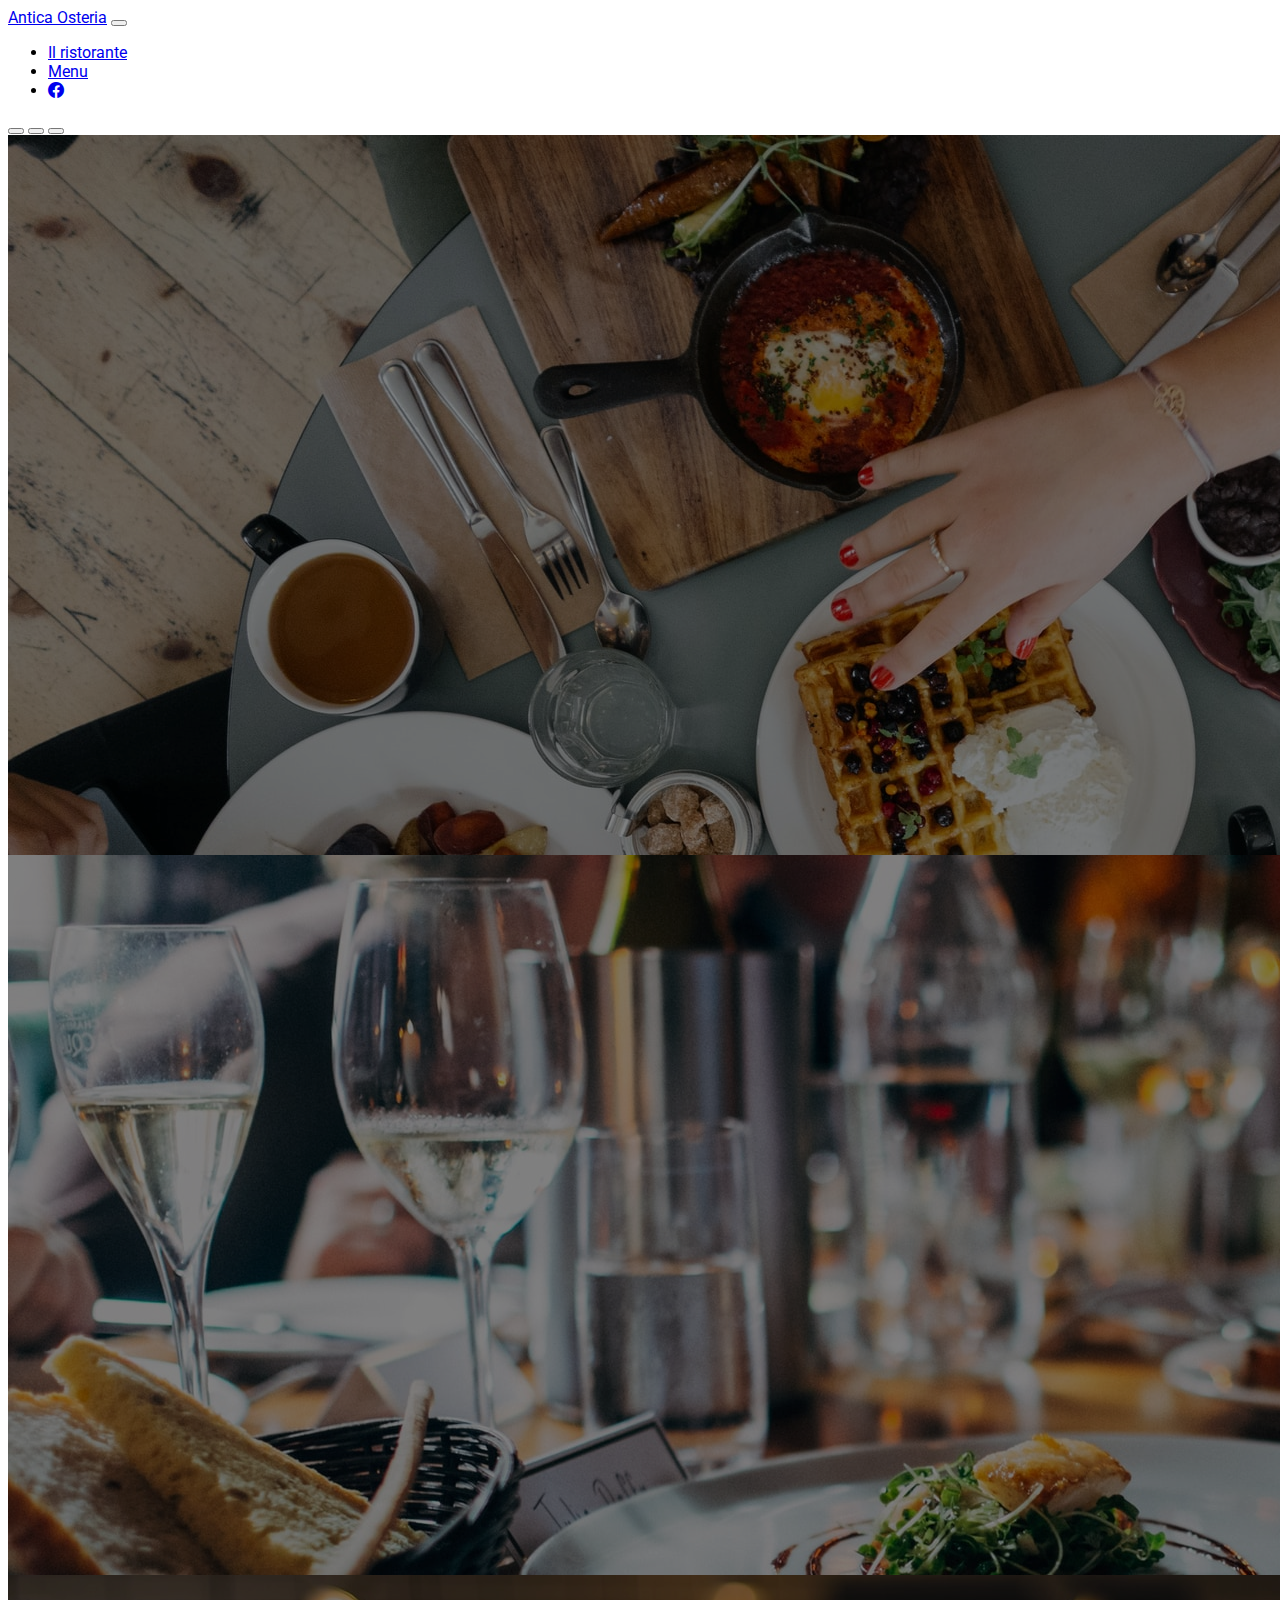
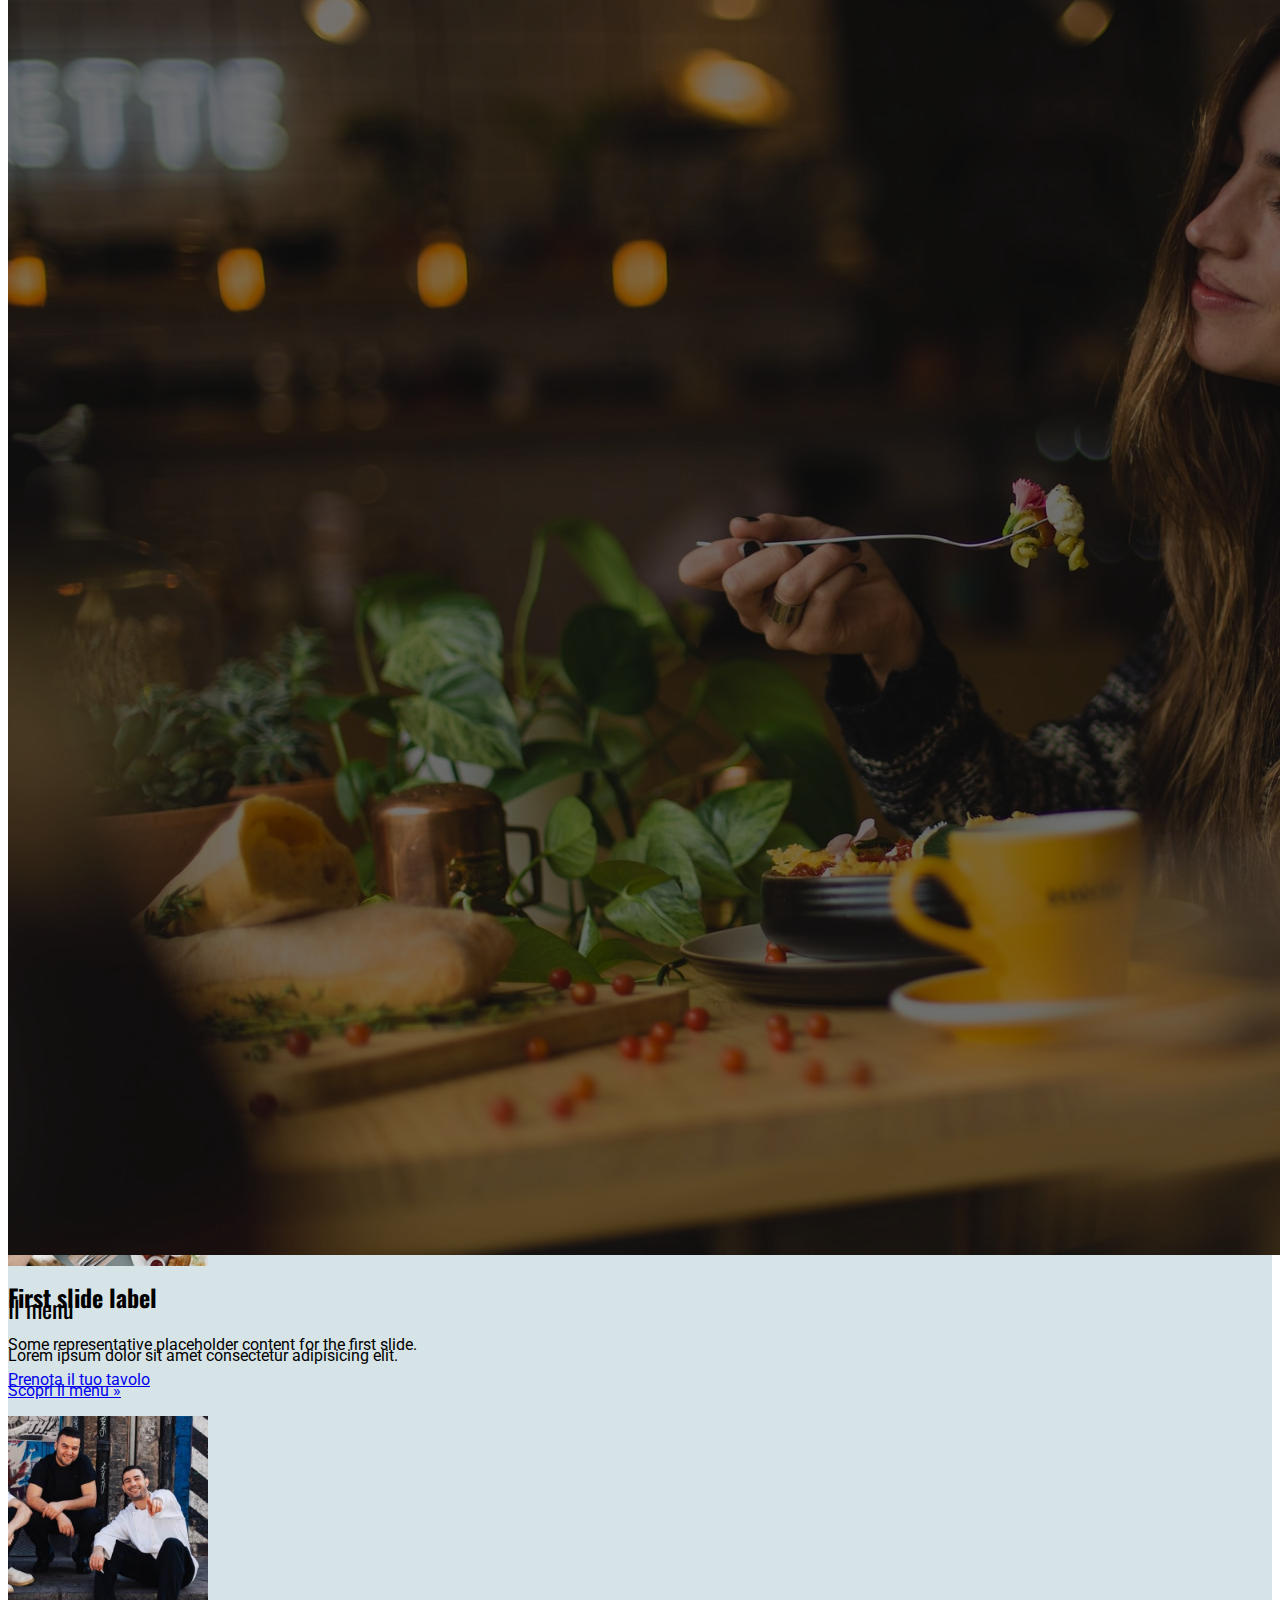
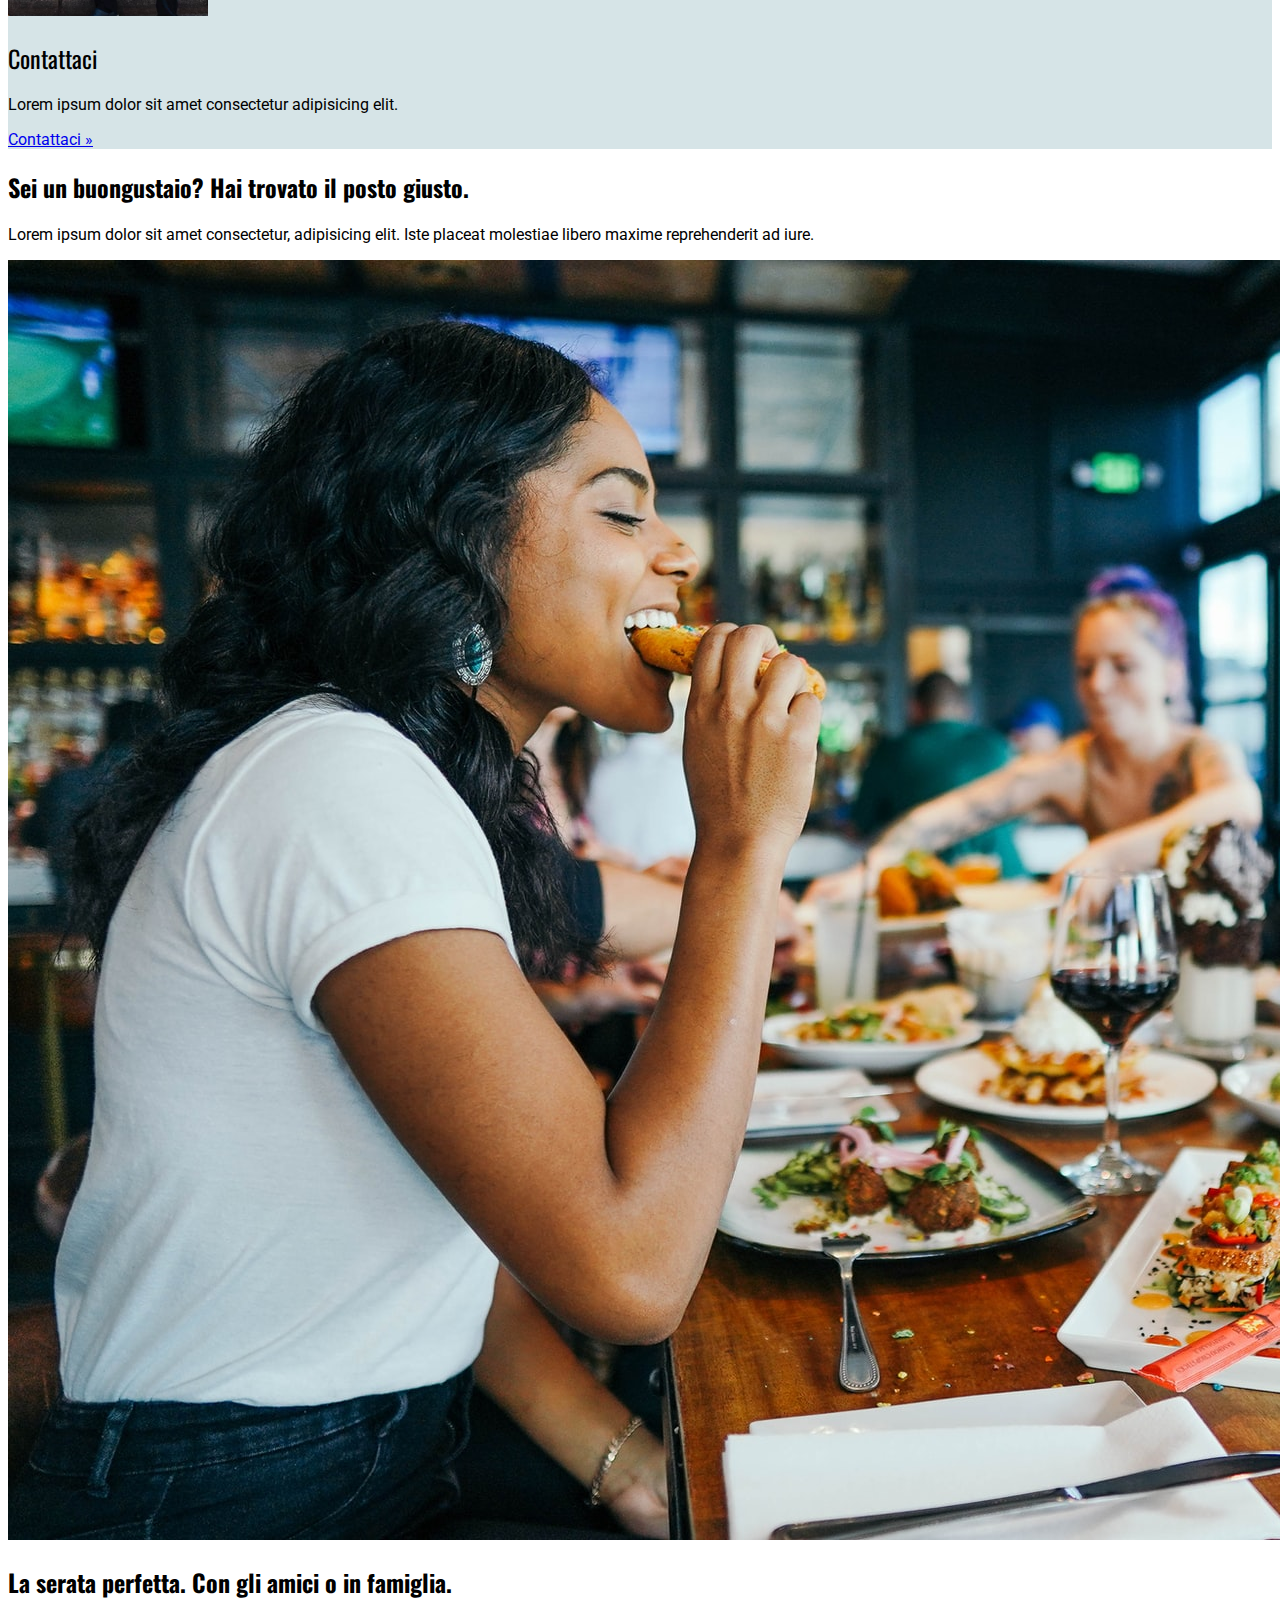
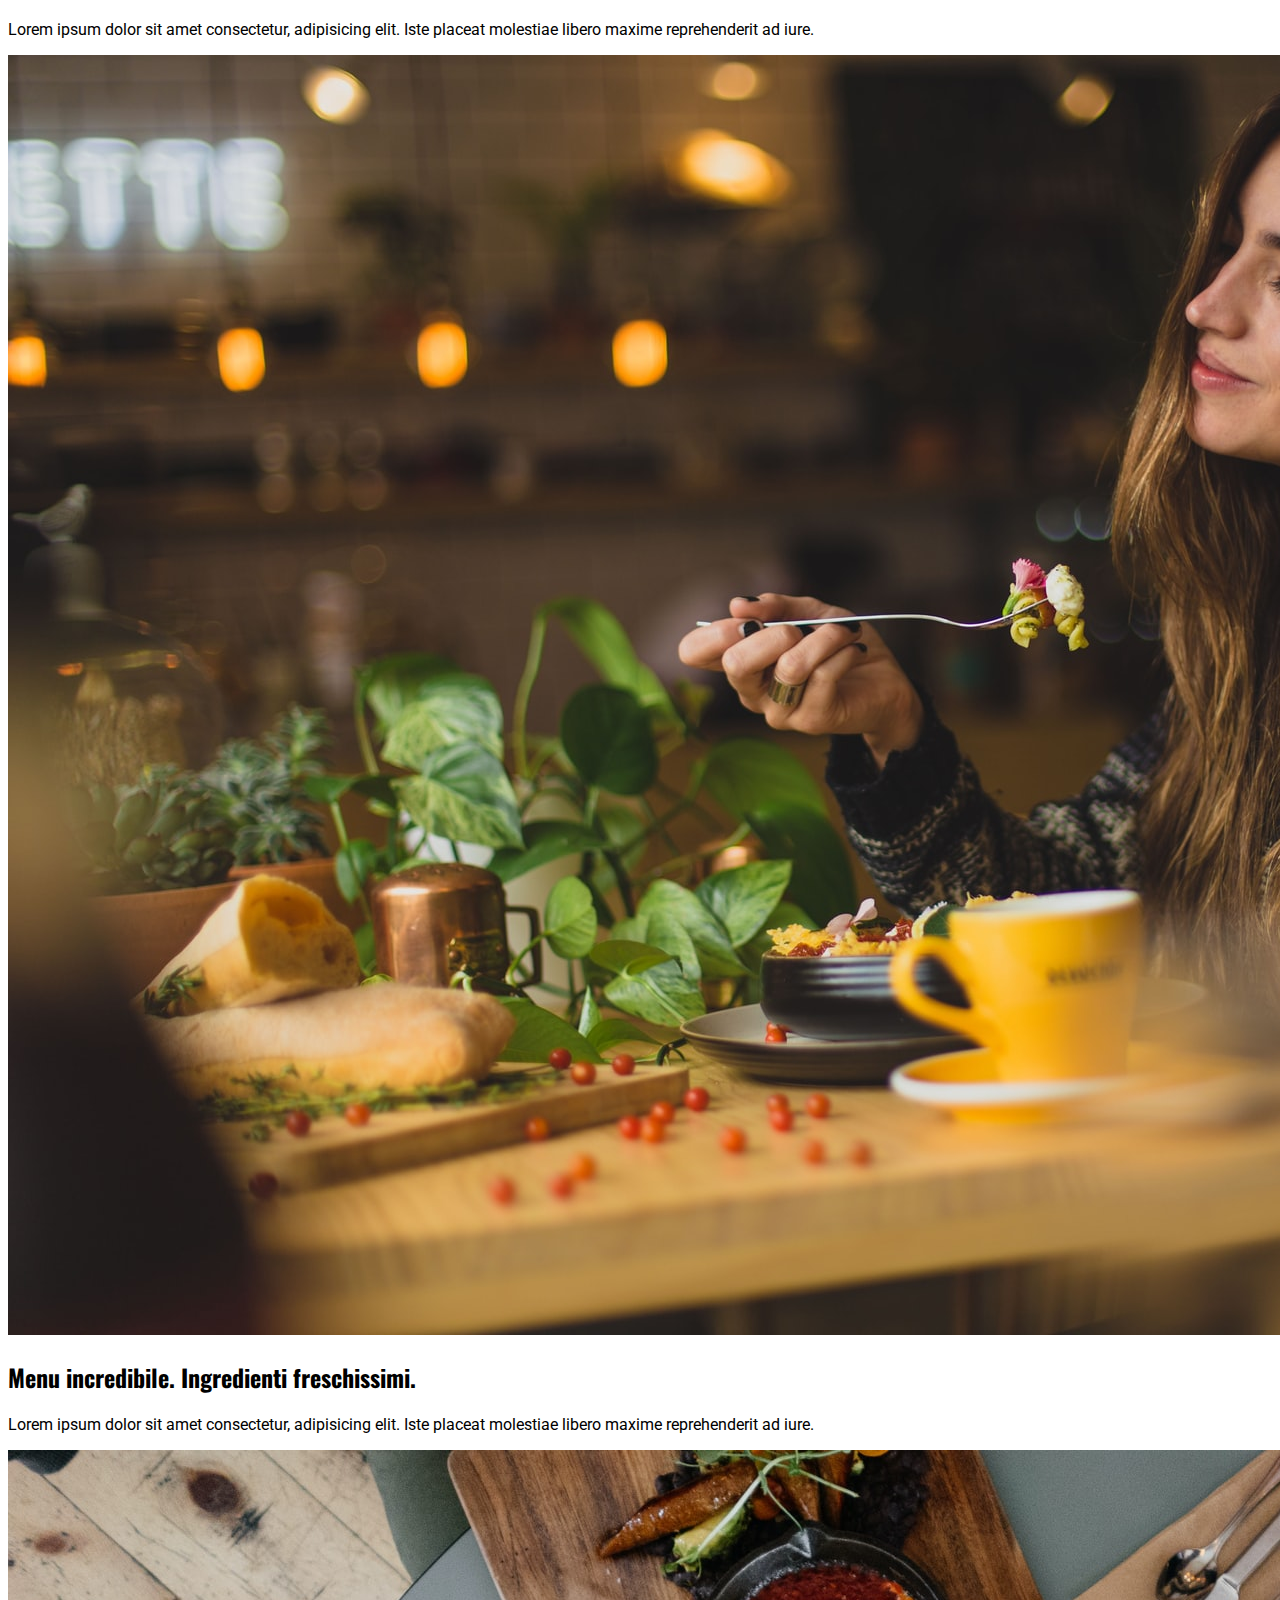
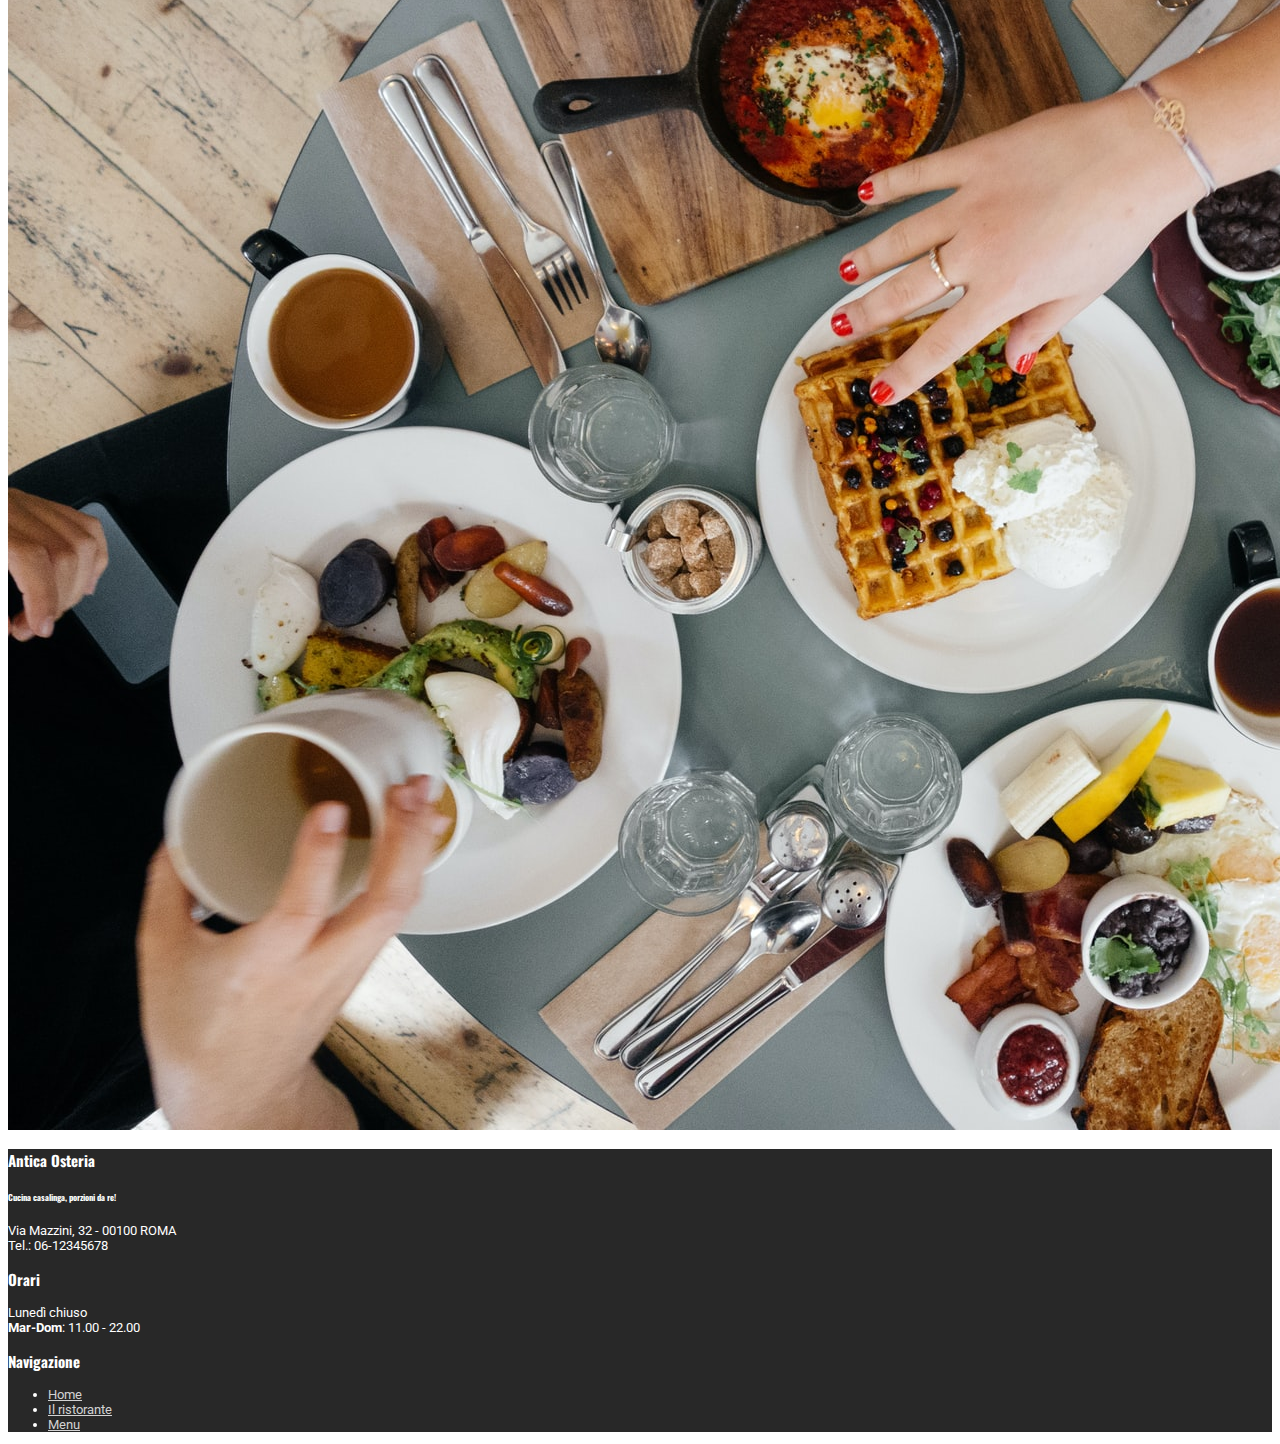
<file: index.html>
<!DOCTYPE html>
<html lang="en">
  <head>
    <meta charset="utf-8" />
    <meta name="viewport" content="width=device-width, initial-scale=1" />
    <meta name="description" content="" />
    <title>Ristorante Antica Osteria</title>
    <link href="https://cdn.jsdelivr.net/npm/bootstrap@5.2.0/dist/css/bootstrap.min.css" rel="stylesheet" integrity="sha384-gH2yIJqKdNHPEq0n4Mqa/HGKIhSkIHeL5AyhkYV8i59U5AR6csBvApHHNl/vI1Bx" crossorigin="anonymous">
    <link rel="stylesheet" href="style/style.css">
  </head>
  <body>
    <!-- Banche immagini gratuite (leggere le licenze d'uso!):
      https://www.pexels.com/
      https://pixabay.com/it/
      https://unsplash.com/
      -->
    <!-- ///// HEADER ///// -->
    <header class="mb-5">
      <nav class="navbar fixed-top navbar-expand-sm navbar-dark bg-dark">
        <div class="container-fluid">
          <a class="navbar-brand" href="#">Antica Osteria</a>
          <button class="navbar-toggler" type="button" data-bs-toggle="collapse" data-bs-target="#navbarSupportedContent" aria-controls="navbarSupportedContent" aria-expanded="false" aria-label="Toggle navigation">
            <span class="navbar-toggler-icon"></span>
          </button>
          <div class="collapse navbar-collapse" id="navbarSupportedContent">
            <ul class="navbar-nav ms-auto mb-2 mb-lg-0 align-items-center gap-3">
              <li class="nav-item">
                <a class="nav-link" aria-current="page" href="about.html">Il ristorante</a>
              </li>
              <li class="nav-item">
                <a class="nav-link" href="menu.html">Menu</a>
              </li>
              <li class="nav-item">
                <a href="#">
                  <i class="bi bi-facebook text-white"></i>
                </a>
              </li>
            </ul>
          </div>
        </div>
      </nav>
    </header>
    
    <main>
      <!-- ///// SLIDESHOW ///// -->
      <div id="carouselExampleCaptions" class="carousel slide" data-bs-ride="false">
        <!-- Qui inseriamo i pulsanti dello slider: data-bs-target punta all'id del div che contiene 
        il carousel (vedi qui sopra). Data-bs-slide-to invece indica il numero progressivo delle slides 
        (la numerazione parte da 0). -->
        <div class="carousel-indicators">
          <button type="button" data-bs-target="#carouselExampleCaptions" data-bs-slide-to="0" class="active" aria-current="true" aria-label="Slide 1"></button>
          <button type="button" data-bs-target="#carouselExampleCaptions" data-bs-slide-to="1" aria-label="Slide 2"></button>
          <button type="button" data-bs-target="#carouselExampleCaptions" data-bs-slide-to="2" aria-label="Slide 3"></button>
        </div>
        <!-- Qui abbiamo il contenitore delle slides -->
        <div class="carousel-inner">
          <!-- Ogni slide è inserita all'interno di carousel-item: la classe active viene assegnata 
          da JavaScript alla slide in primo piano. -->
          <div class="carousel-item active">
            <!-- Ogni slide ha un'immagine e un div carousel-caption che contiene i testi in sovraimpressione -->
            <img src="img/dishes.jpg" class="w-100 h-100" alt="...">
            <div class="carousel-caption text-start h-100 d-flex flex-column justify-content-center">
              <h2 class="display-1">Cucina casalinga</h2>
              <p class="text-uppercase">Il miglior guanciale della città</p>
              <a href="#" class="btn btn-primary align-self-start">Prenota il tuo tavolo</a>
            </div>
          </div>
          <div class="carousel-item">
            <img src="img/restaurant-background.jpg" class="w-100 h-100" alt="...">
            <div class="carousel-caption text-start h-100 d-flex flex-column justify-content-center">
              <h2 class="display-1">First slide label</h2>
              <p class="text-uppercase">Some representative placeholder content for the first slide.</p>
              <a href="#" class="btn btn-primary align-self-start">Prenota il tuo tavolo</a>
            </div>
          </div>
          <div class="carousel-item">
            <img src="img/people-2.jpg" class="w-100 h-100" alt="...">
            <div class="carousel-caption text-start h-100 d-flex flex-column justify-content-center">
              <h2 class="display-1">First slide label</h2>
              <p class="text-uppercase">Some representative placeholder content for the first slide.</p>
              <a href="#" class="btn btn-primary align-self-start">Prenota il tuo tavolo</a>
            </div>
          </div>
        </div>
        <!-- I due buttons carousel-control-prev e carousel-control-next fanno comparire le frecce prev/next -->
        <button class="carousel-control-prev" type="button" data-bs-target="#carouselExampleCaptions" data-bs-slide="prev">
          <span class="carousel-control-prev-icon" aria-hidden="true"></span>
          <span class="visually-hidden">Previous</span>
        </button>
        <button class="carousel-control-next" type="button" data-bs-target="#carouselExampleCaptions" data-bs-slide="next">
          <span class="carousel-control-next-icon" aria-hidden="true"></span>
          <span class="visually-hidden">Next</span>
        </button>
      </div>

      <!-- ///// RISTORANTE - MENU - CONTATTACI ///// -->
      <section class="py-5 features">
        <div class="container">
          <div class="row justify-content-around">
            <div class="col-sm-6 col-lg-4 text-center px-5">
              <img
                src="img/people-square.jpg"
                class="img-fluid rounded-circle resized"
              />
              <h2 class="mt-4">Il ristorante</h2>
              <p>Lorem ipsum dolor sit amet consectetur adipisicing elit.</p>
              <p>
                <a class="btn btn-secondary" href="#">Il ristorante &raquo;</a>
              </p>
            </div>
            <div class="col-sm-6 col-lg-4 text-center px-5">
              <img
                src="img/dishes-square.jpg"
                class="img-fluid rounded-circle resized"
              />
              <h2 class="mt-4">Il menu</h2>
              <p>Lorem ipsum dolor sit amet consectetur adipisicing elit.</p>
              <p>
                <a class="btn btn-secondary" href="#">Scopri il menu &raquo;</a>
              </p>
            </div>
            <div class="col-sm-6 col-lg-4 text-center px-5">
              <img
                src="img/staff-square.jpg"
                class="img-fluid rounded-circle resized"
              />

              <h2 class="mt-4">Contattaci</h2>
              <p>Lorem ipsum dolor sit amet consectetur adipisicing elit.</p>
              <p>
                <a class="btn btn-secondary" href="#">Contattaci &raquo;</a>
              </p>
            </div>
          </div>
        </div>
      </section>

      <!-- ///// TESTI DESCRITTIVI ///// -->
      <div class="container-fluid">

        <div class="row">
          <div class="col-md-6 p-0">
            <div
              class="text-container p-5 p-md-2 p-lg-5 d-flex justify-content-center flex-column h-100"
            >
              <h2>
                Sei un buongustaio?
                <span class="text-muted">Hai trovato il posto giusto.</span>
              </h2>
              <p>
                Lorem ipsum dolor sit amet consectetur, adipisicing elit. Iste
                placeat molestiae libero maxime reprehenderit ad iure.
              </p>
            </div>
          </div>
          <div class="col-md-6 p-0">
            <img src="img/people.jpg" class="img-fluid" />
          </div>
        </div>

        <div class="row">
          <div class="col-md-6 order-md-2 p-0">
            <div
              class="text-container p-5 p-md-2 p-lg-5 d-flex justify-content-center flex-column h-100"
            >
              <h2>
                La serata perfetta.
                <span class="text-muted">Con gli amici o in famiglia.</span>
              </h2>
              <p>
                Lorem ipsum dolor sit amet consectetur, adipisicing elit. Iste
                placeat molestiae libero maxime reprehenderit ad iure.
              </p>
            </div>
          </div>
          <div class="col-md-6 order-md-1 p-0">
            <img src="img/people-2.jpg" class="img-fluid" />
          </div>
        </div>

        <div class="row">
          <div class="col-md-6 p-0">
            <div
              class="text-container p-5 p-md-2 p-lg-5 d-flex justify-content-center flex-column h-100"
            >
              <h2>
                Menu incredibile.
                <span class="text-muted">Ingredienti freschissimi.</span>
              </h2>
              <p>
                Lorem ipsum dolor sit amet consectetur, adipisicing elit. Iste
                placeat molestiae libero maxime reprehenderit ad iure.
              </p>
            </div>
          </div>
          <div class="col-md-6 p-0">
            <img src="img/dishes.jpg" class="img-fluid" />
          </div>
        </div>
      </div>
    </main>

    <!-- ///// FOOTER ///// -->
    <footer>
      <div class="container py-4 footer-link">
        <div class="row row-cols-2 row-cols-md-3">
          <!-- <div class="col-sm-6 col-md-4"></div> -->
          <div class="col">
            <h3>Antica Osteria</h3>
            <h6>Cucina casalinga, porzioni da re!</h6>
            <p>
              Via Mazzini, 32 - 00100 ROMA<br />
              Tel.: 06-12345678
            </p>
          </div>
          <div class="col">
            <h3>Orari</h3>
            <p>
              Lunedì chiuso<br />
              <strong>Mar-Dom</strong>: 11.00 - 22.00
            </p>
          </div>
          <div class="col">
            <h3>Navigazione</h3>
            <ul class="navbar-nav me-auto mb-2 mb-md-0">
              <li class="nav-item">
                <a class="nav-link" aria-current="page" href="index.html">Home</a>
              </li>
              <li class="nav-item">
                <a class="nav-link" href="about.html">Il ristorante</a>
              </li>
              <li class="nav-item">
                <a class="nav-link" href="menu.html">Menu</a>
              </li>
            </ul>
          </div>
        </div>
      </div>
    </footer>

    <script src="https://cdn.jsdelivr.net/npm/bootstrap@5.2.0/dist/js/bootstrap.bundle.min.js" integrity="sha384-A3rJD856KowSb7dwlZdYEkO39Gagi7vIsF0jrRAoQmDKKtQBHUuLZ9AsSv4jD4Xa" crossorigin="anonymous"></script>
  </body>
</html>
</file>
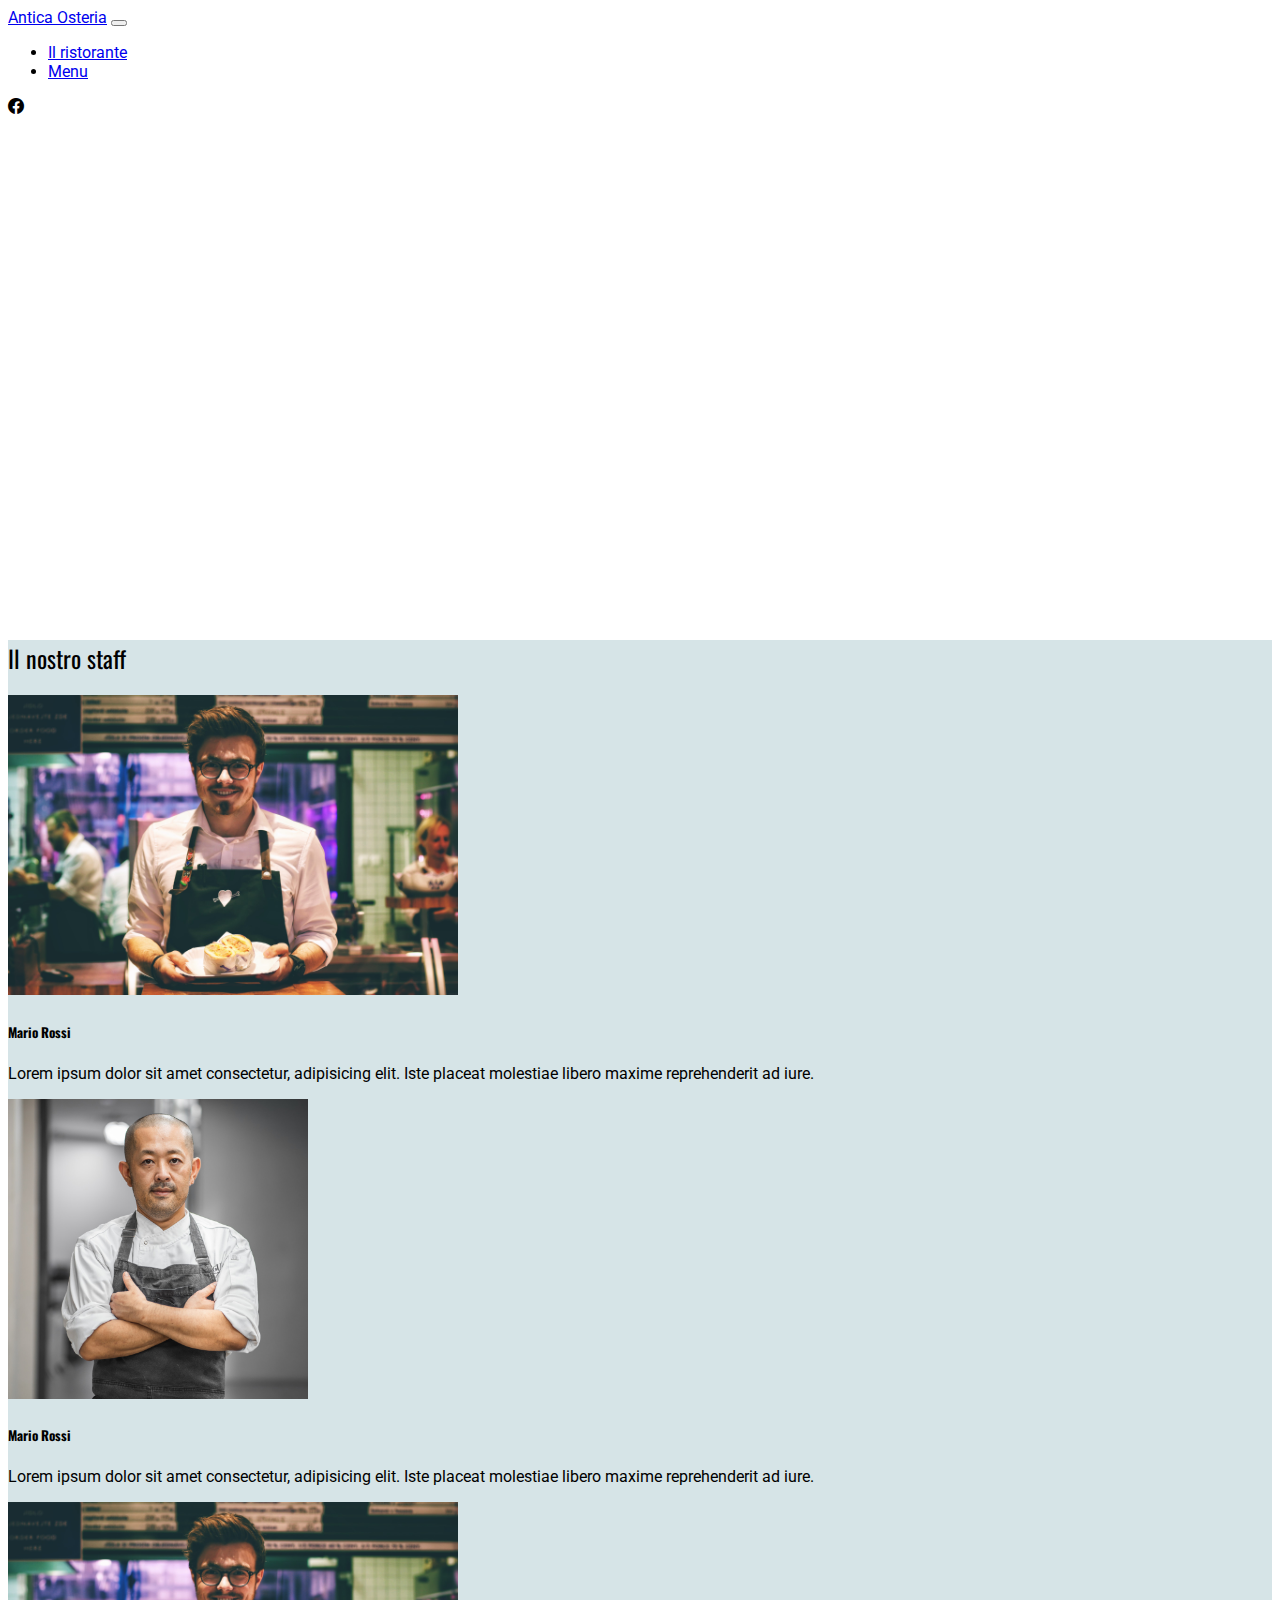
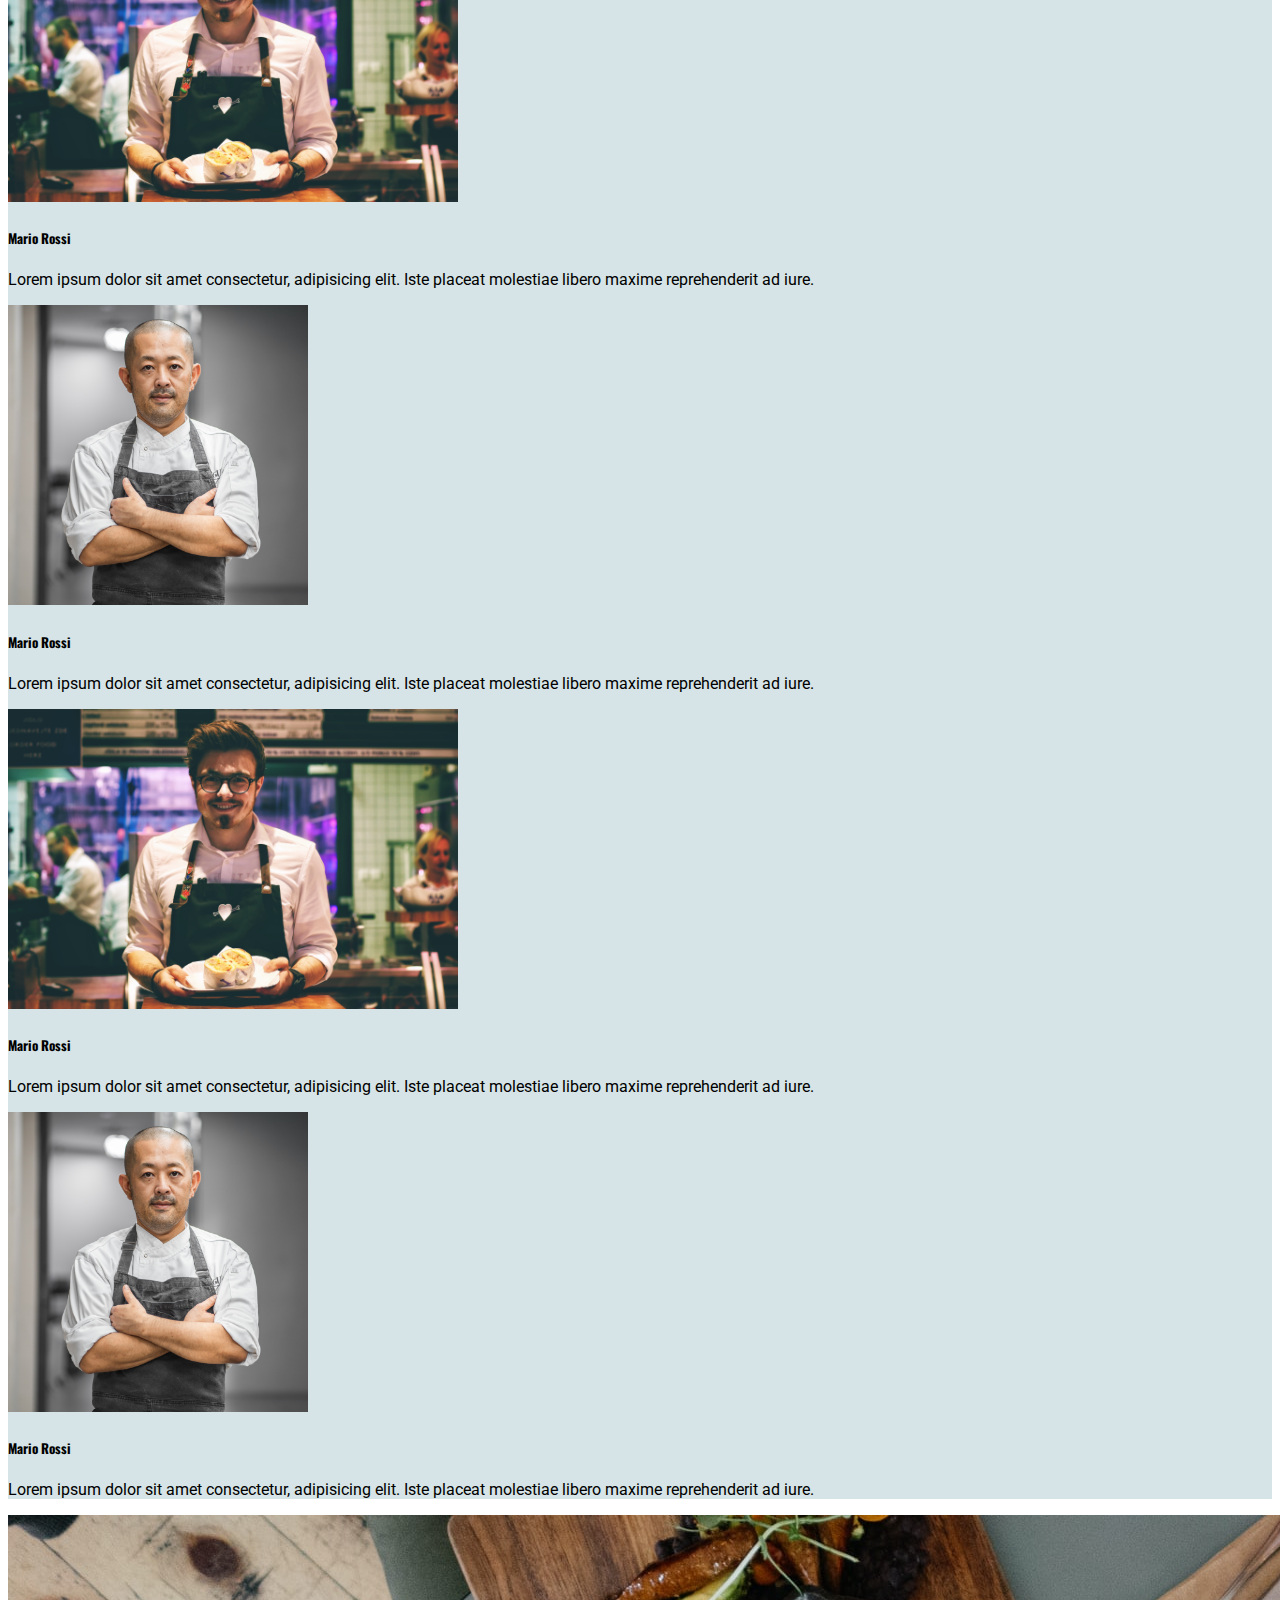
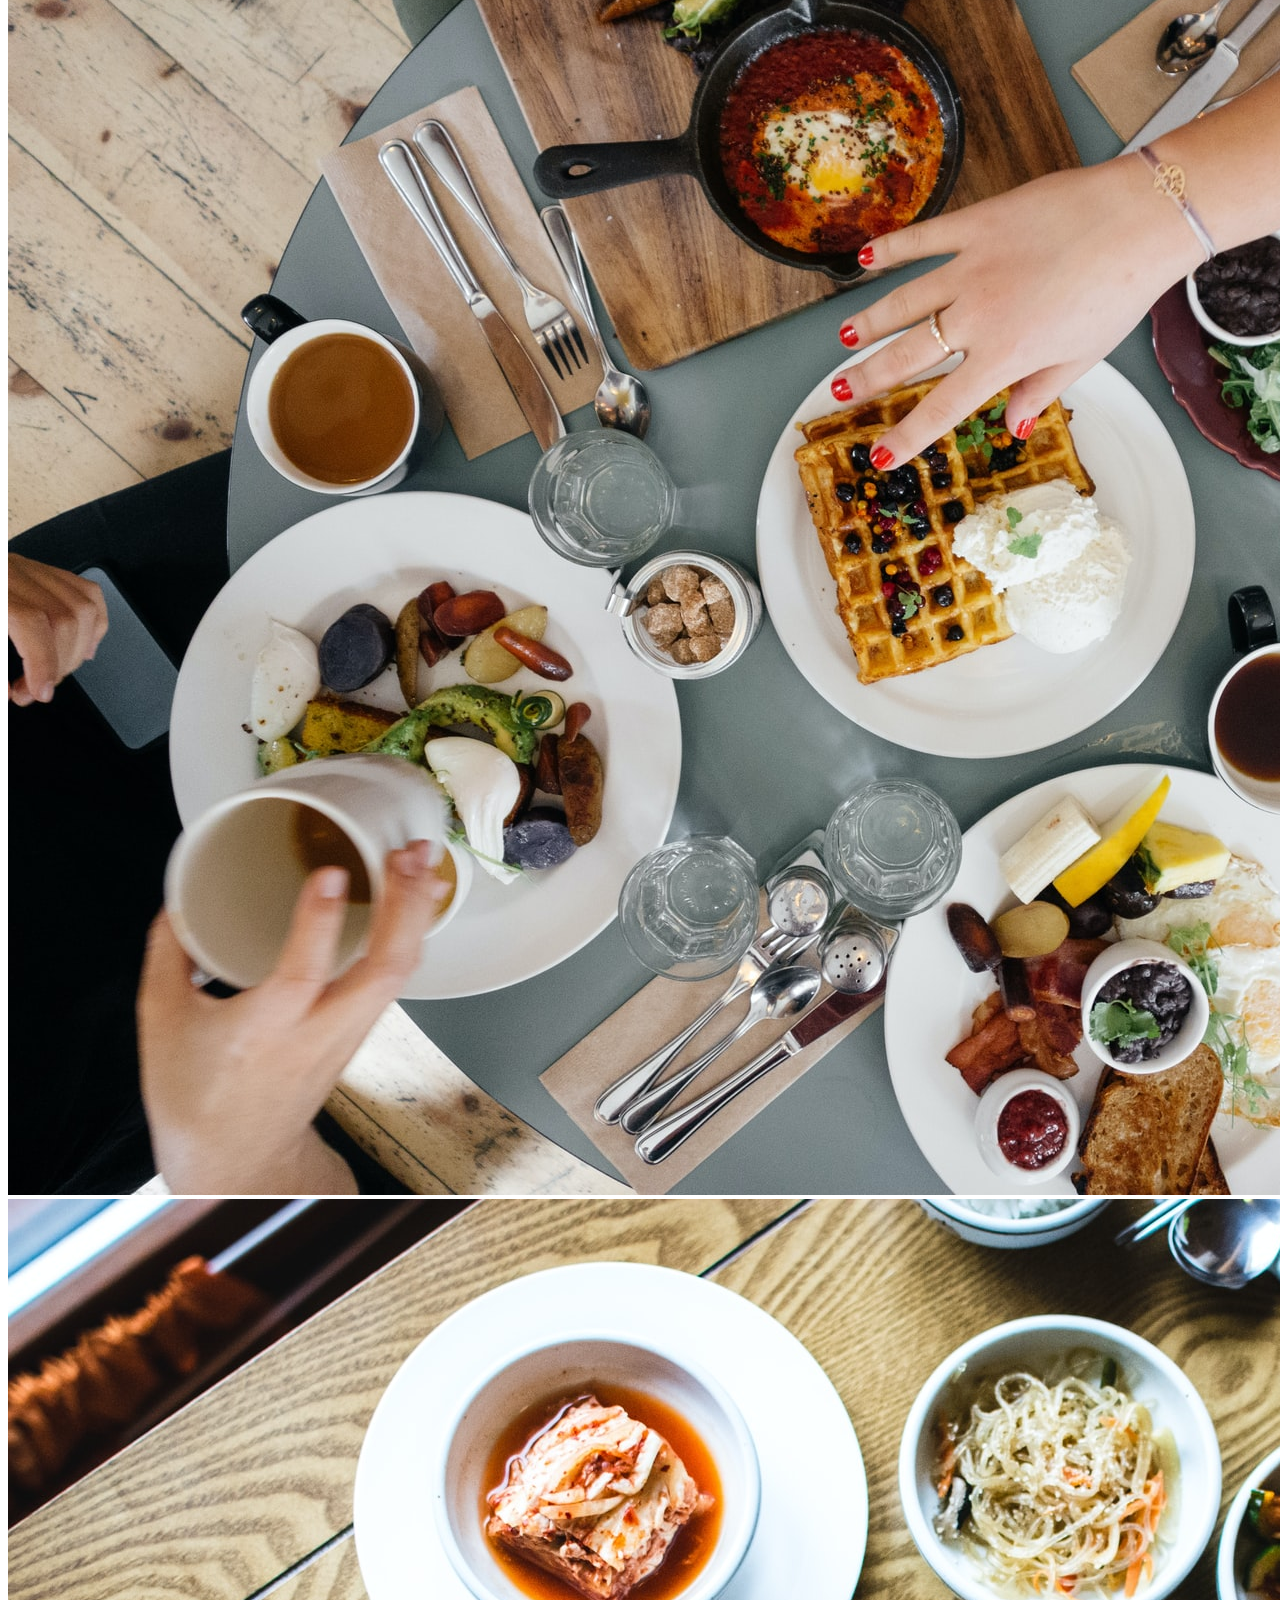
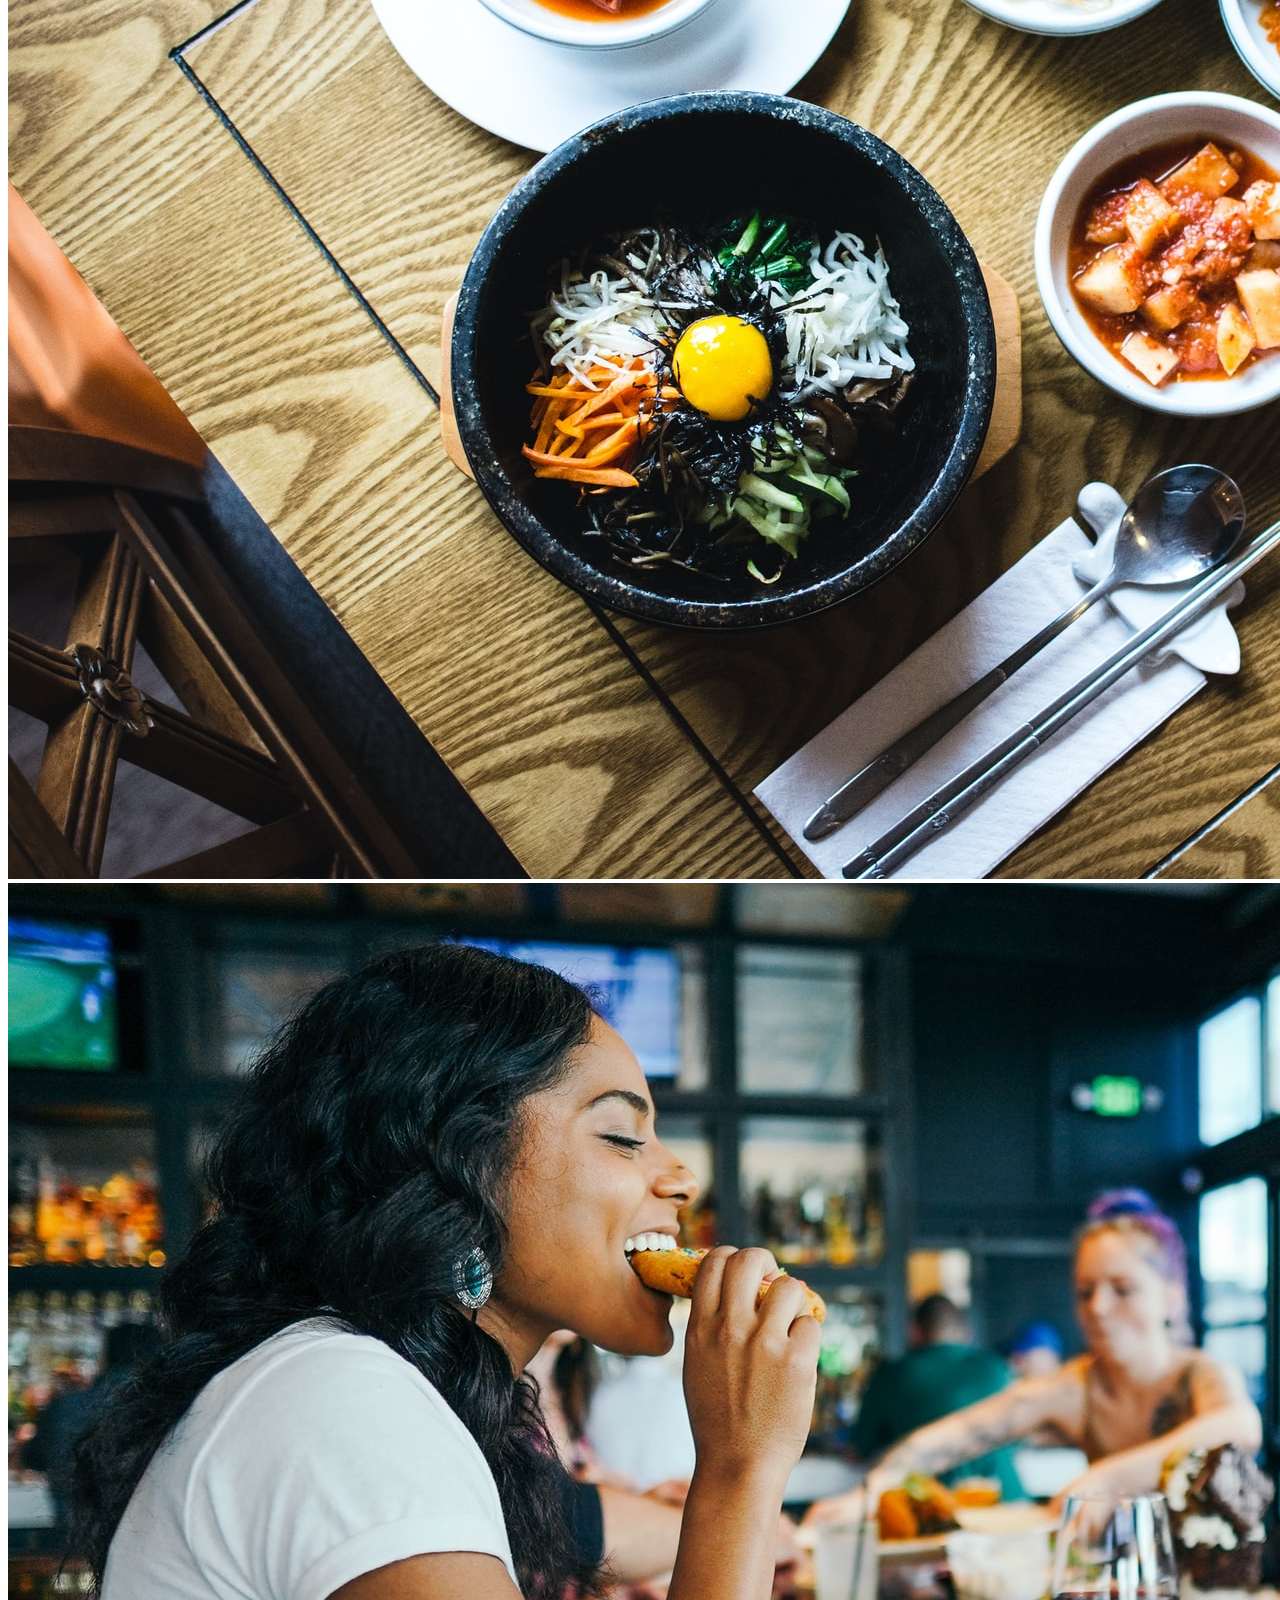
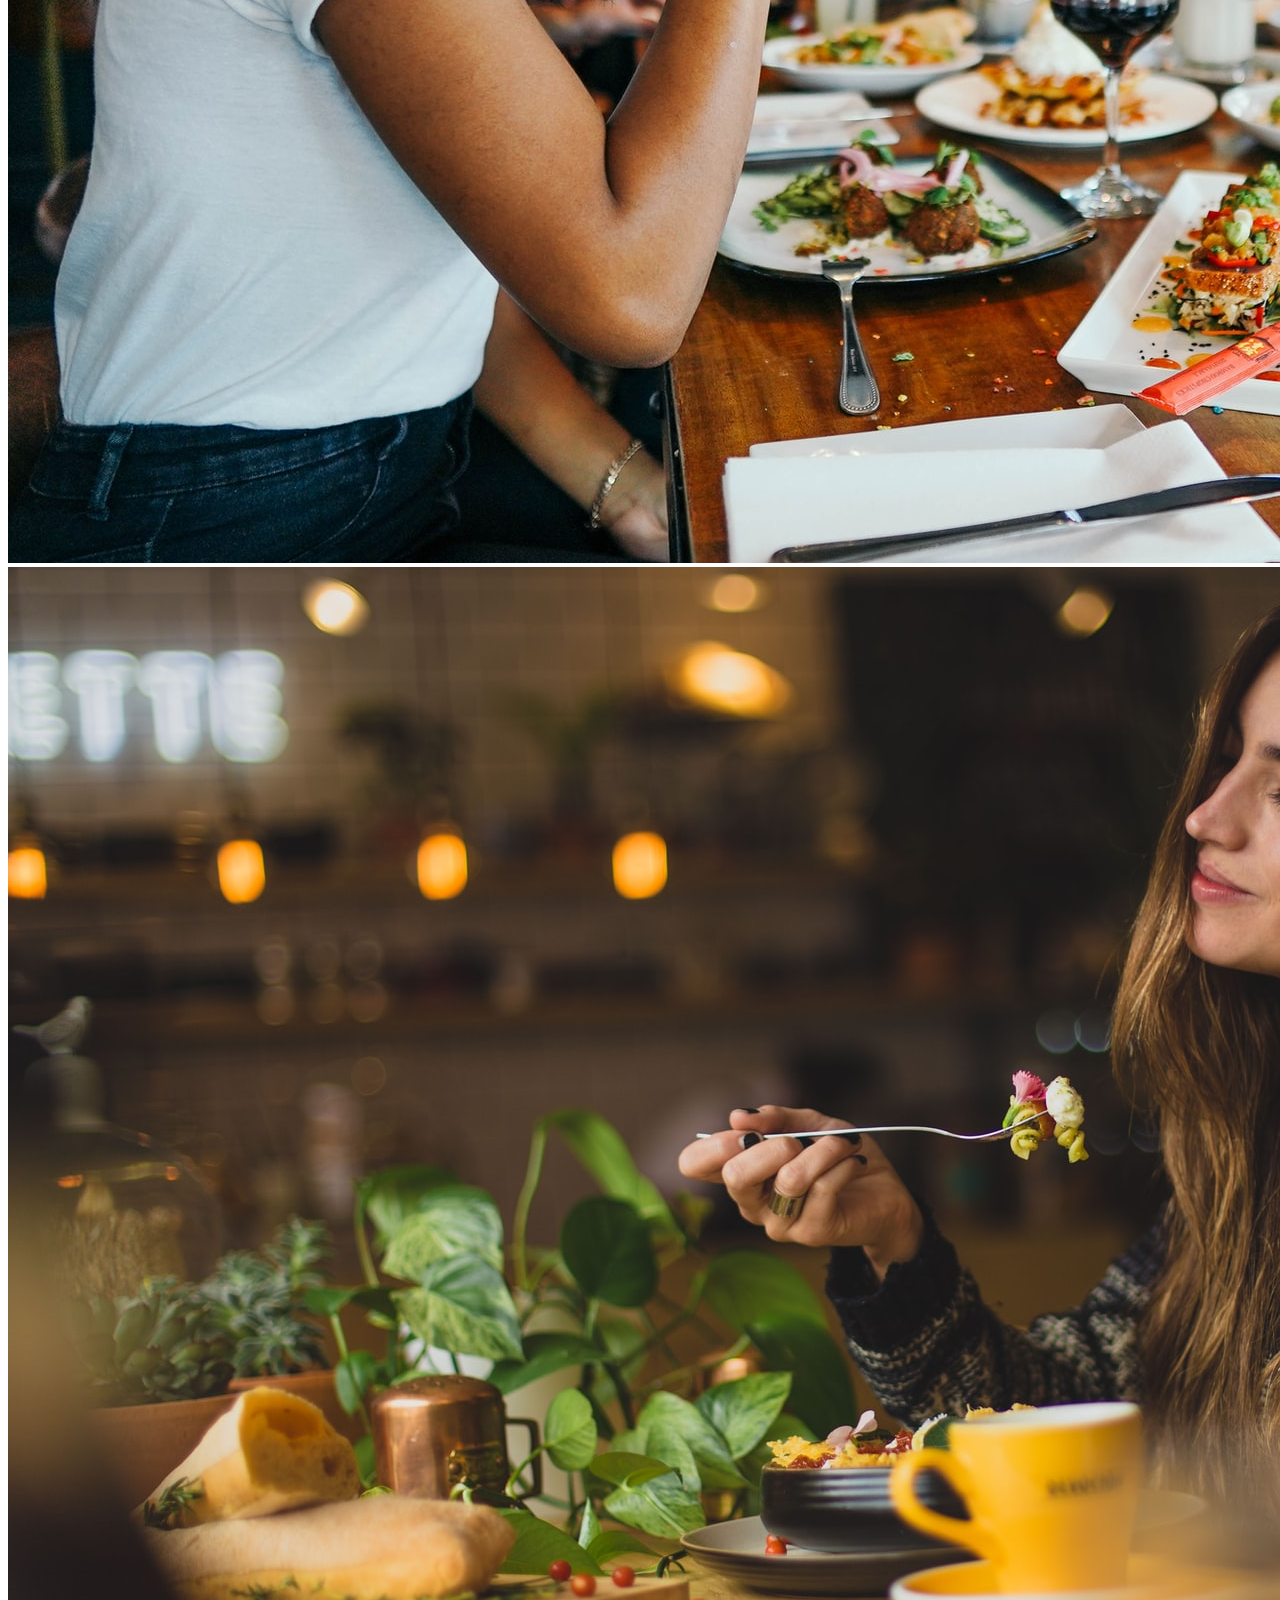
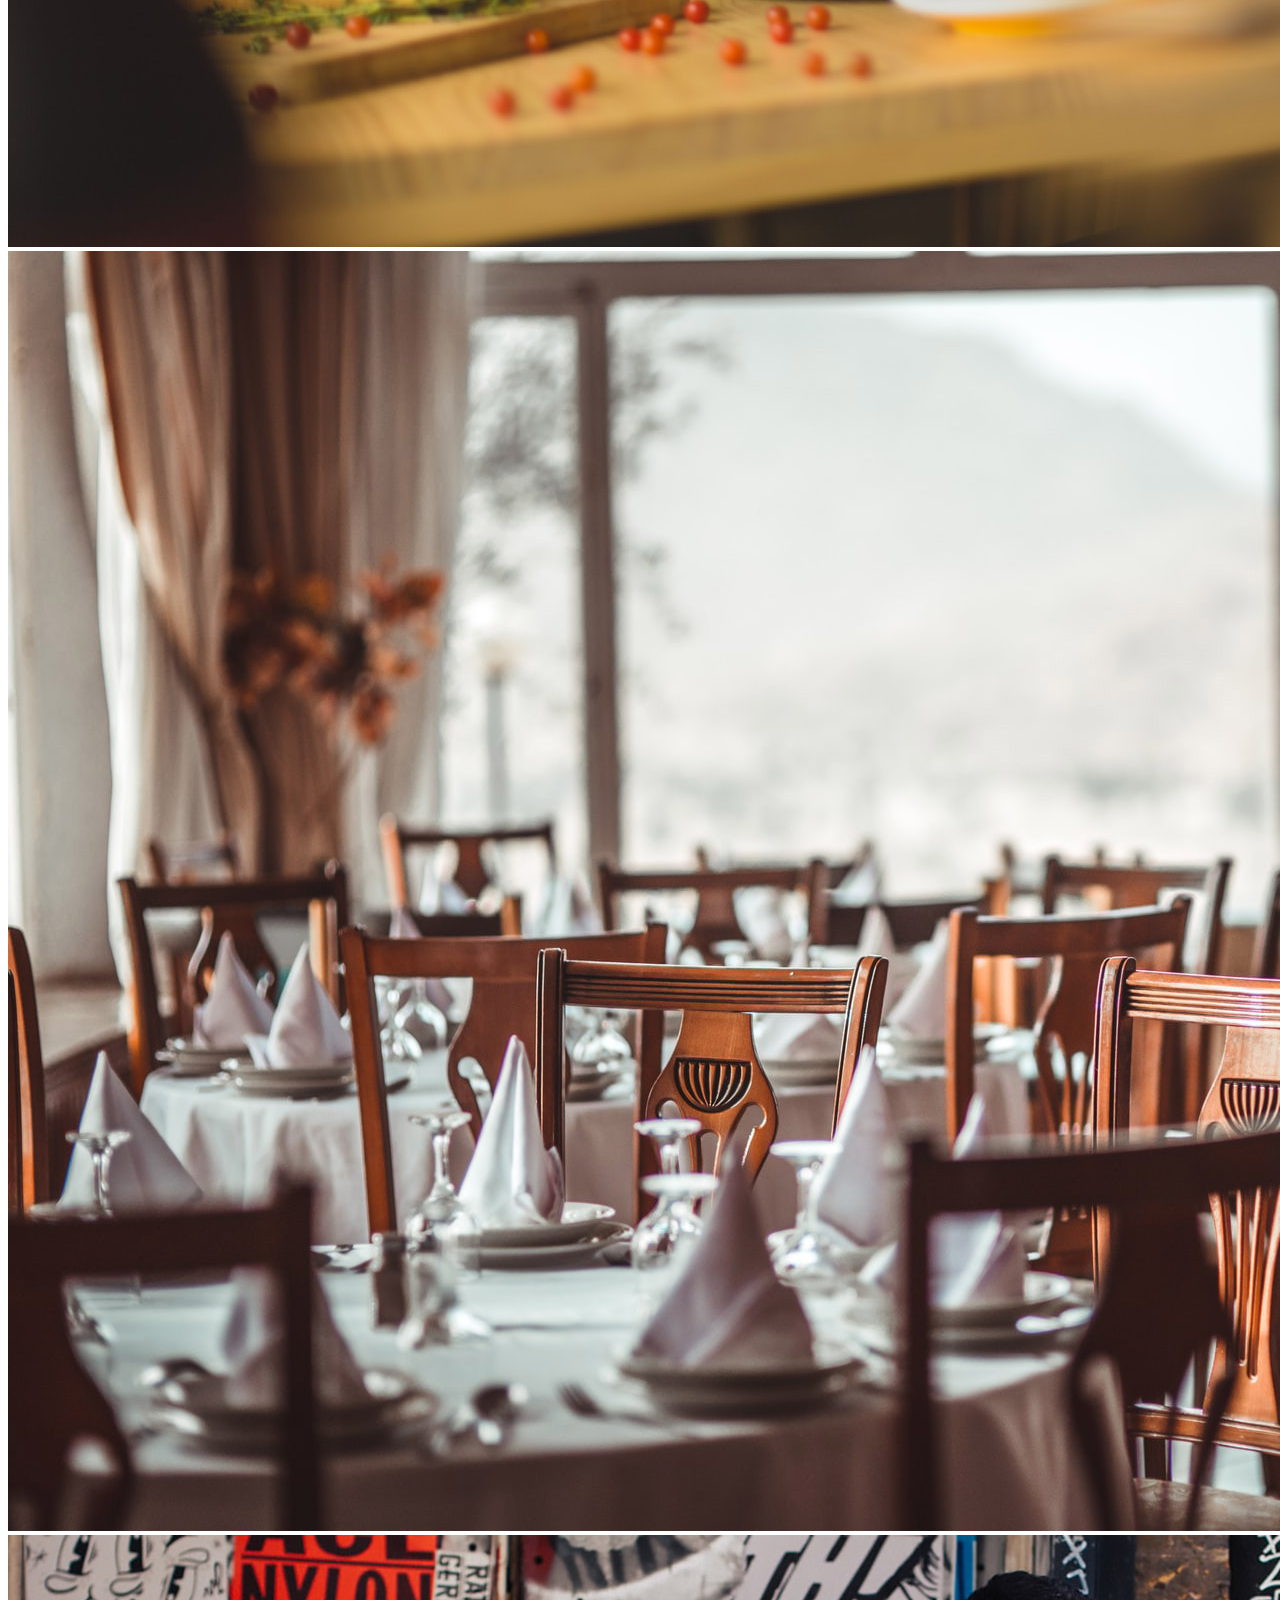
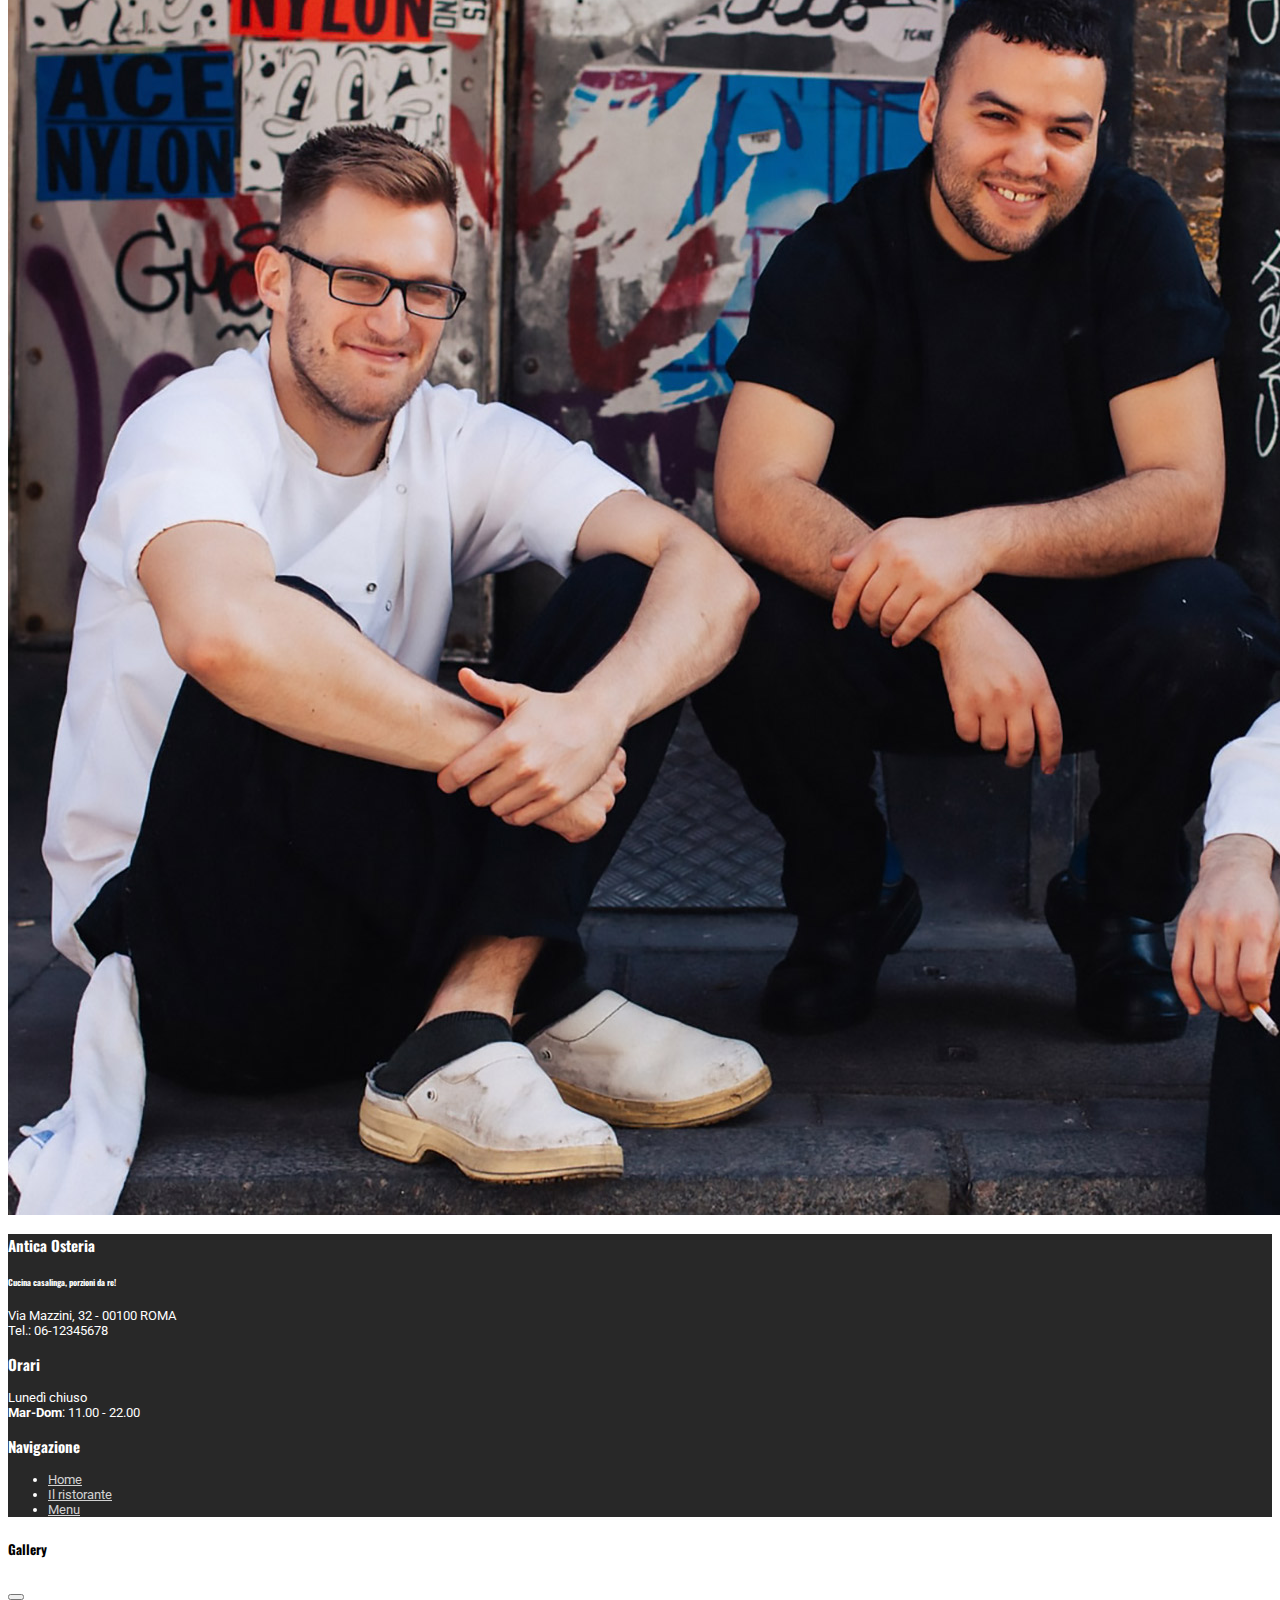
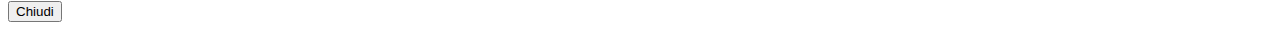
<file: about.html>
<!DOCTYPE html>
<html lang="en">
  <head>
    <meta charset="utf-8" />
    <meta name="viewport" content="width=device-width, initial-scale=1" />
    <meta name="description" content="" />
    <title>Restaurant</title>
    <link
      href="https://cdn.jsdelivr.net/npm/bootstrap@5.1.3/dist/css/bootstrap.min.css"
      rel="stylesheet"
      integrity="sha384-1BmE4kWBq78iYhFldvKuhfTAU6auU8tT94WrHftjDbrCEXSU1oBoqyl2QvZ6jIW3"
      crossorigin="anonymous"
    />
    <link href="style/style.css" rel="stylesheet" />
  </head>
  <body>
    <header class="mb-5">
      <nav class="navbar navbar-expand-md navbar-dark fixed-top bg-dark">
        <div class="container-fluid">
          <a class="navbar-brand" href="index.html">Antica Osteria</a>
          <button
            class="navbar-toggler"
            type="button"
            data-bs-toggle="collapse"
            data-bs-target="#navbarCollapse"
            aria-controls="navbarCollapse"
            aria-expanded="false"
            aria-label="Toggle navigation"
          >
            <span class="navbar-toggler-icon"></span>
          </button>
          <div class="collapse navbar-collapse" id="navbarCollapse">
            <ul class="navbar-nav ms-auto mb-2 mb-md-0">
              <!-- <li class="nav-item">
                <a class="nav-link active" aria-current="page" href="#">Home</a>
              </li> -->
              <li class="nav-item">
                <a class="nav-link active" href="#">Il ristorante</a>
              </li>
              <li class="nav-item">
                <a class="nav-link" href="menu.html">Menu</a>
              </li>
            </ul>
            <div>
                <i class="bi bi-facebook"></i>
            </div>
          </div>
        </div>
      </nav>
    </header>

    <main class="mt-5">
      <div class="container-fluid about py-5 d-flex align-items-center position-relative">
        <div class="background position-absolute h-100 w-100">
        </div>
        <div class="row">
          <div class="ps-5">
            <h1>About</h1>
          </div>
        </div>
      </div>

      <section class="py-5 features">
        <div class="container">
          <div class="row">
            <div class="col pb-4">
              <h2>Il nostro staff</h2>
            </div>
          </div>
          <div class="row row-cols-1 row-cols-md-3 g-4">
            <div class="col">
              <div class="card">
                <img src="img/chef.jpg" alt="chef" class="card-img-top card-photo">
                <div class="card-body">
                  <h5 class="card-title">Mario Rossi</h5>
                  <p class="card-text">
                    Lorem ipsum dolor sit amet consectetur, adipisicing elit. Iste placeat molestiae libero maxime reprehenderit ad iure.
                  </p>
                </div>
              </div>
            </div>
            <div class="col">
              <div class="card">
                <img src="img/chef-2.jpg" alt="chef" class="card-img-top card-photo">
                <div class="card-body">
                  <h5 class="card-title">Mario Rossi</h5>
                  <p class="card-text">
                    Lorem ipsum dolor sit amet consectetur, adipisicing elit. Iste placeat molestiae libero maxime reprehenderit ad iure.
                  </p>
                </div>
              </div>
            </div>
            <div class="col">
              <div class="card">
                <img src="img/chef.jpg" alt="chef" class="card-img-top card-photo">
                <div class="card-body">
                  <h5 class="card-title">Mario Rossi</h5>
                  <p class="card-text">
                    Lorem ipsum dolor sit amet consectetur, adipisicing elit. Iste placeat molestiae libero maxime reprehenderit ad iure.
                  </p>
                </div>
              </div>
            </div>
            <div class="col">
              <div class="card">
                <img src="img/chef-2.jpg" alt="chef" class="card-img-top card-photo">
                <div class="card-body">
                  <h5 class="card-title">Mario Rossi</h5>
                  <p class="card-text">
                    Lorem ipsum dolor sit amet consectetur, adipisicing elit. Iste placeat molestiae libero maxime reprehenderit ad iure.
                  </p>
                </div>
              </div>
            </div>
            <div class="col">
              <div class="card">
                <img src="img/chef.jpg" alt="chef" class="card-img-top card-photo">
                <div class="card-body">
                  <h5 class="card-title">Mario Rossi</h5>
                  <p class="card-text">
                    Lorem ipsum dolor sit amet consectetur, adipisicing elit. Iste placeat molestiae libero maxime reprehenderit ad iure.
                  </p>
                </div>
              </div>
            </div>
            <div class="col">
              <div class="card">
                <img src="img/chef-2.jpg" alt="chef" class="card-img-top card-photo">
                <div class="card-body">
                  <h5 class="card-title">Mario Rossi</h5>
                  <p class="card-text">
                    Lorem ipsum dolor sit amet consectetur, adipisicing elit. Iste placeat molestiae libero maxime reprehenderit ad iure.
                  </p>
                </div>
              </div>
            </div>
          </div>
        </div>
      </section>

      <div class="container-fluid m-0 p-0">
        <div class="row g-0">
          <div class="col-md-6 col-lg-4">
            <img src="img/dishes.jpg" alt="" class="img-fluid foto-icon" data-bs-toggle="modal" data-bs-target="#gallery" data-foto="img/dishes.jpg">
          </div>
          <div class="col-md-6 col-lg-4">
            <img src="img/dishes-2.jpg" alt="" class="img-fluid foto-icon" data-bs-toggle="modal" data-bs-target="#gallery" data-foto="img/dishes-2.jpg">
          </div>
          <div class="col-md-6 col-lg-4">
            <img src="img/people.jpg" alt="" class="img-fluid foto-icon" data-bs-toggle="modal" data-bs-target="#gallery" data-foto="img/people.jpg">
          </div>
          <div class="col-md-6 col-lg-4">
            <img src="img/people-2.jpg" alt="" class="img-fluid foto-icon" data-bs-toggle="modal" data-bs-target="#gallery" data-foto="img/people-2.jpg">
          </div>
          <div class="col-md-6 col-lg-4">
            <img src="img/restaurant.jpg" alt="" class="img-fluid foto-icon" data-bs-toggle="modal" data-bs-target="#gallery" data-foto="img/restaurant.jpg">
          </div>
          <div class="col-md-6 col-lg-4">
            <img src="img/staff.jpg" alt="" class="img-fluid foto-icon" data-bs-toggle="modal" data-bs-target="#gallery" data-foto="img/staff.jpg">
          </div>
        </div>
      </div>
    </main>

    <footer>
      <div class="container py-4 footer-link">
        <div class="row">
          <div class="col-sm-6 col-md-4">
            <h3>Antica Osteria</h3>
            <h6>Cucina casalinga, porzioni da re!</h6>
            <p>
              Via Mazzini, 32 - 00100 ROMA<br />
              Tel.: 06-12345678
            </p>
          </div>
          <div class="col-sm-6 col-md-4">
            <h3>Orari</h3>
            <p>
              Lunedì chiuso<br />
              <strong>Mar-Dom</strong>: 11.00 - 22.00
            </p>
          </div>
          <div class="col-sm-6 col-md-4">
            <h3>Navigazione</h3>
            <ul class="navbar-nav me-auto mb-2 mb-md-0">
              <li class="nav-item">
                <a class="nav-link" aria-current="page" href="index.html">Home</a>
              </li>
              <li class="nav-item">
                <a class="nav-link" href="about.html">Il ristorante</a>
              </li>
              <li class="nav-item">
                <a class="nav-link" href="menu.html">Menu</a>
              </li>
            </ul>
          </div>
        </div>
      </div>
    </footer>

    <div class="modal fade" id="gallery" tabindex="-1" aria-labelledby="galleryLabel" aria-hidden="true">
      <div class="modal-dialog modal-lg">
        <div class="modal-content">
          <div class="modal-header">
            <h5 class="modal-title" id="galleryLabel">Gallery</h5>
            <button type="button" class="btn-close" data-bs-dismiss="modal" aria-label="Close"></button>
          </div>
          <div class="modal-body" id="img-container">
          </div>
          <div class="modal-footer">
            <button type="button" class="btn btn-secondary" data-bs-dismiss="modal">Chiudi</button>
          </div>
        </div>
      </div>
    </div>

    <script>
      let zoomedImgContainer = document.getElementById('img-container');
      let fotoButton = Array.from(document.getElementsByClassName('foto-icon'));
      fotoButton.forEach(button => {
        button.addEventListener('click', () => {
          zoomedImgContainer.innerHTML = `
            <img src='${button.dataset.foto}' class='img-fluid' />
          `
        })
      })
    </script>
    
    <script
      src="https://cdn.jsdelivr.net/npm/bootstrap@5.1.3/dist/js/bootstrap.bundle.min.js"
      integrity="sha384-ka7Sk0Gln4gmtz2MlQnikT1wXgYsOg+OMhuP+IlRH9sENBO0LRn5q+8nbTov4+1p"
      crossorigin="anonymous"
    ></script>
  </body>
</html>
</file>
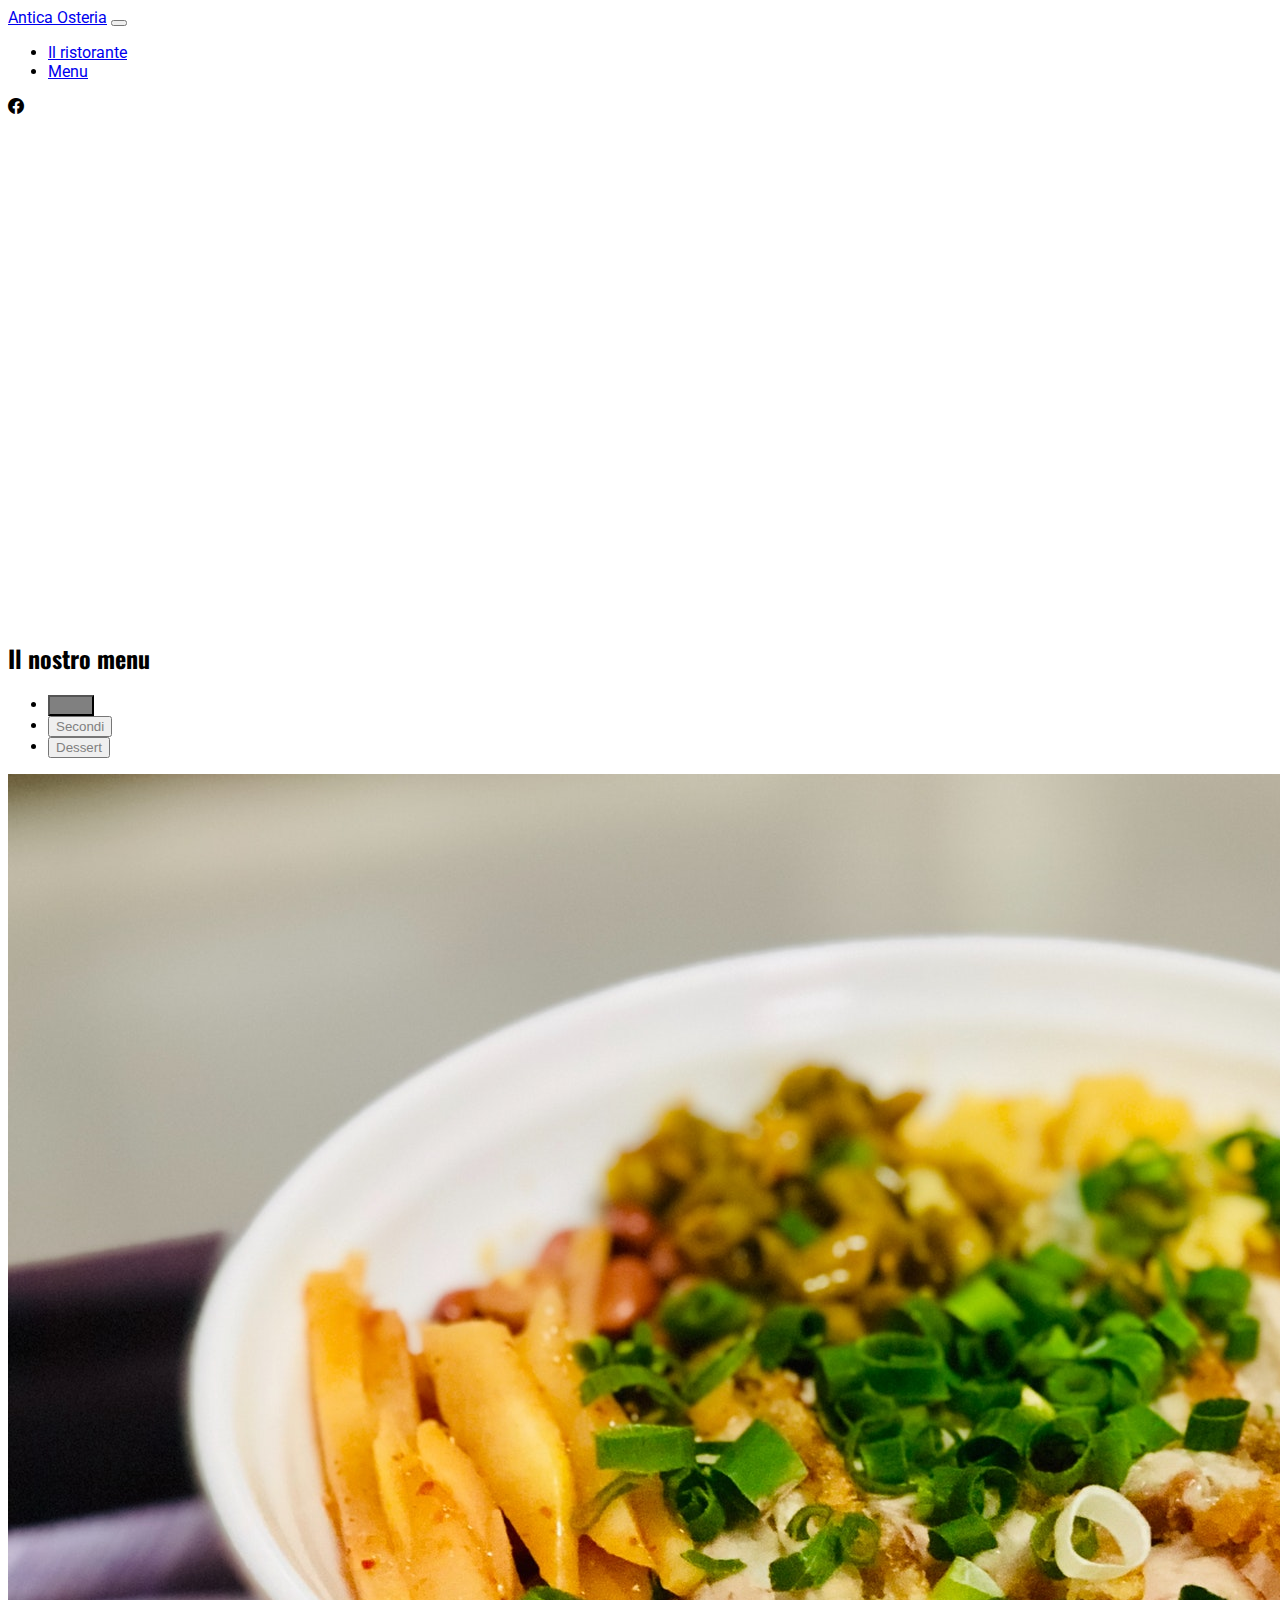
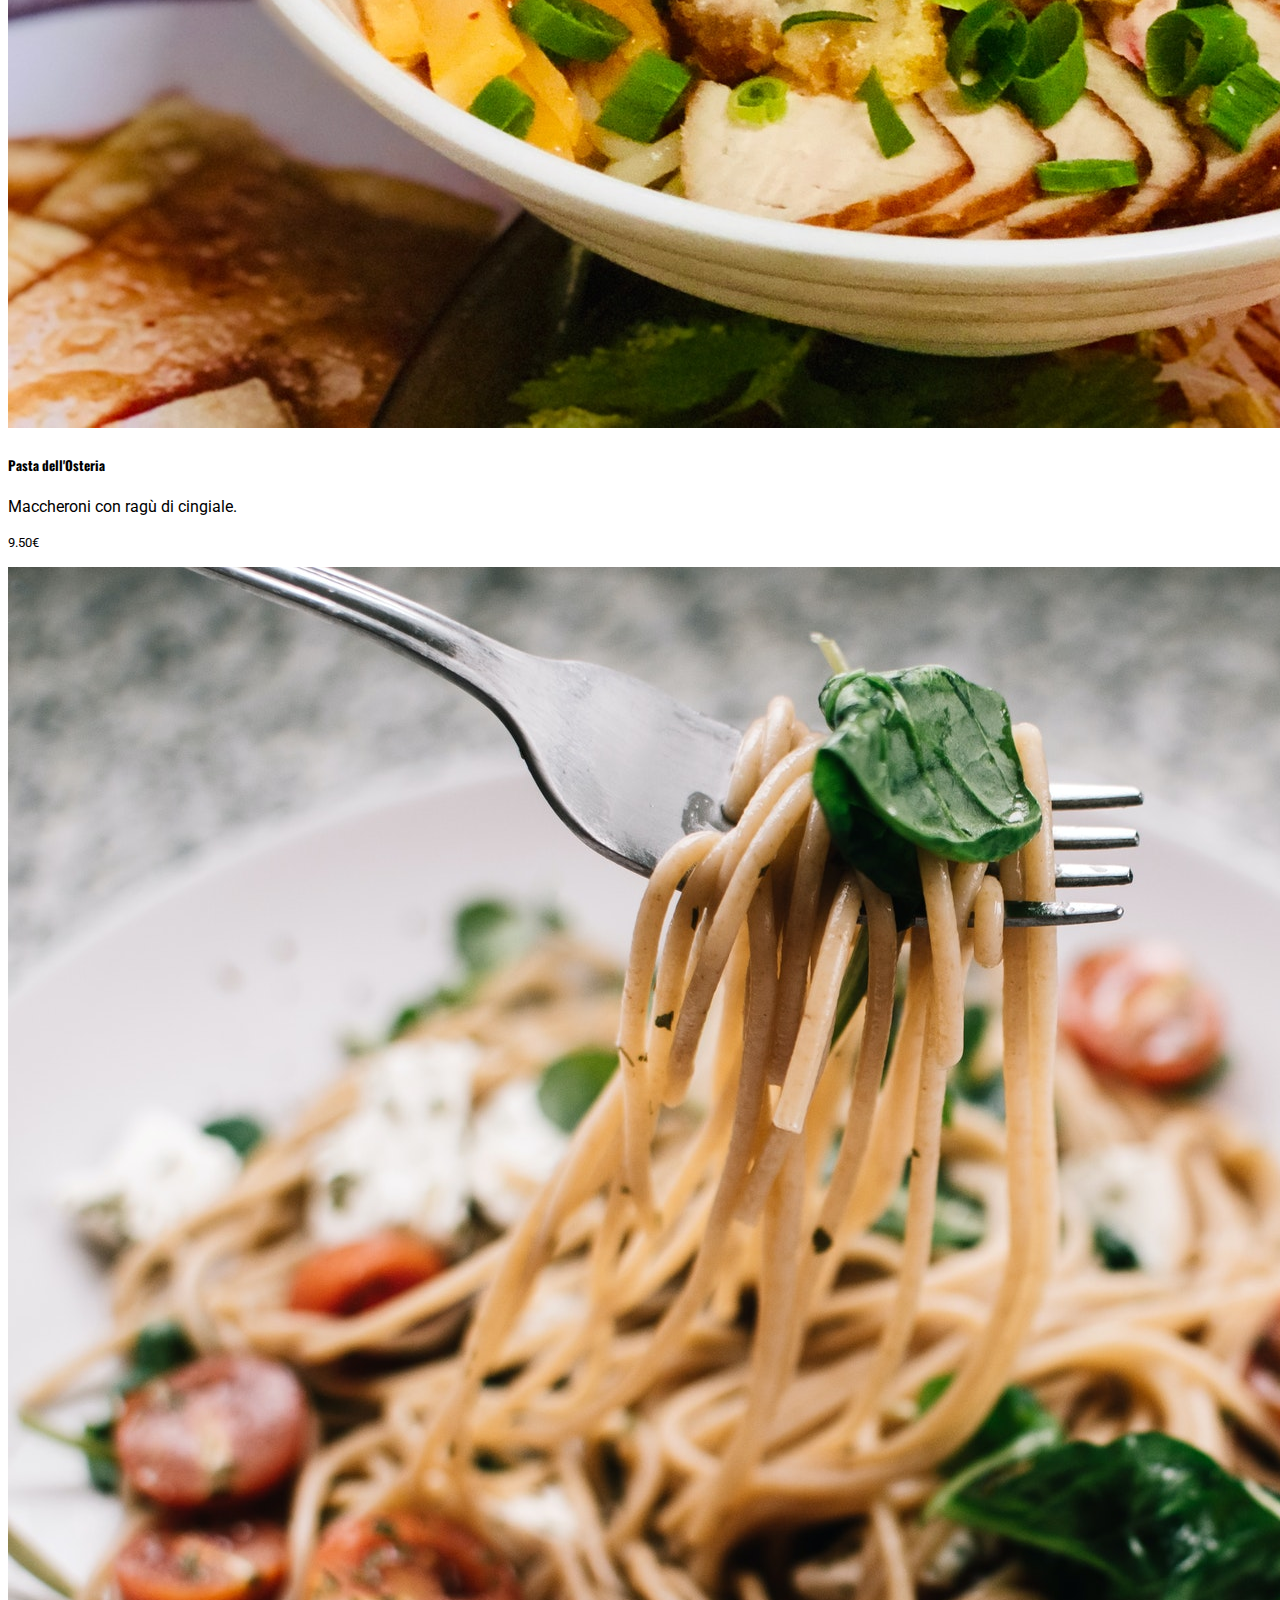
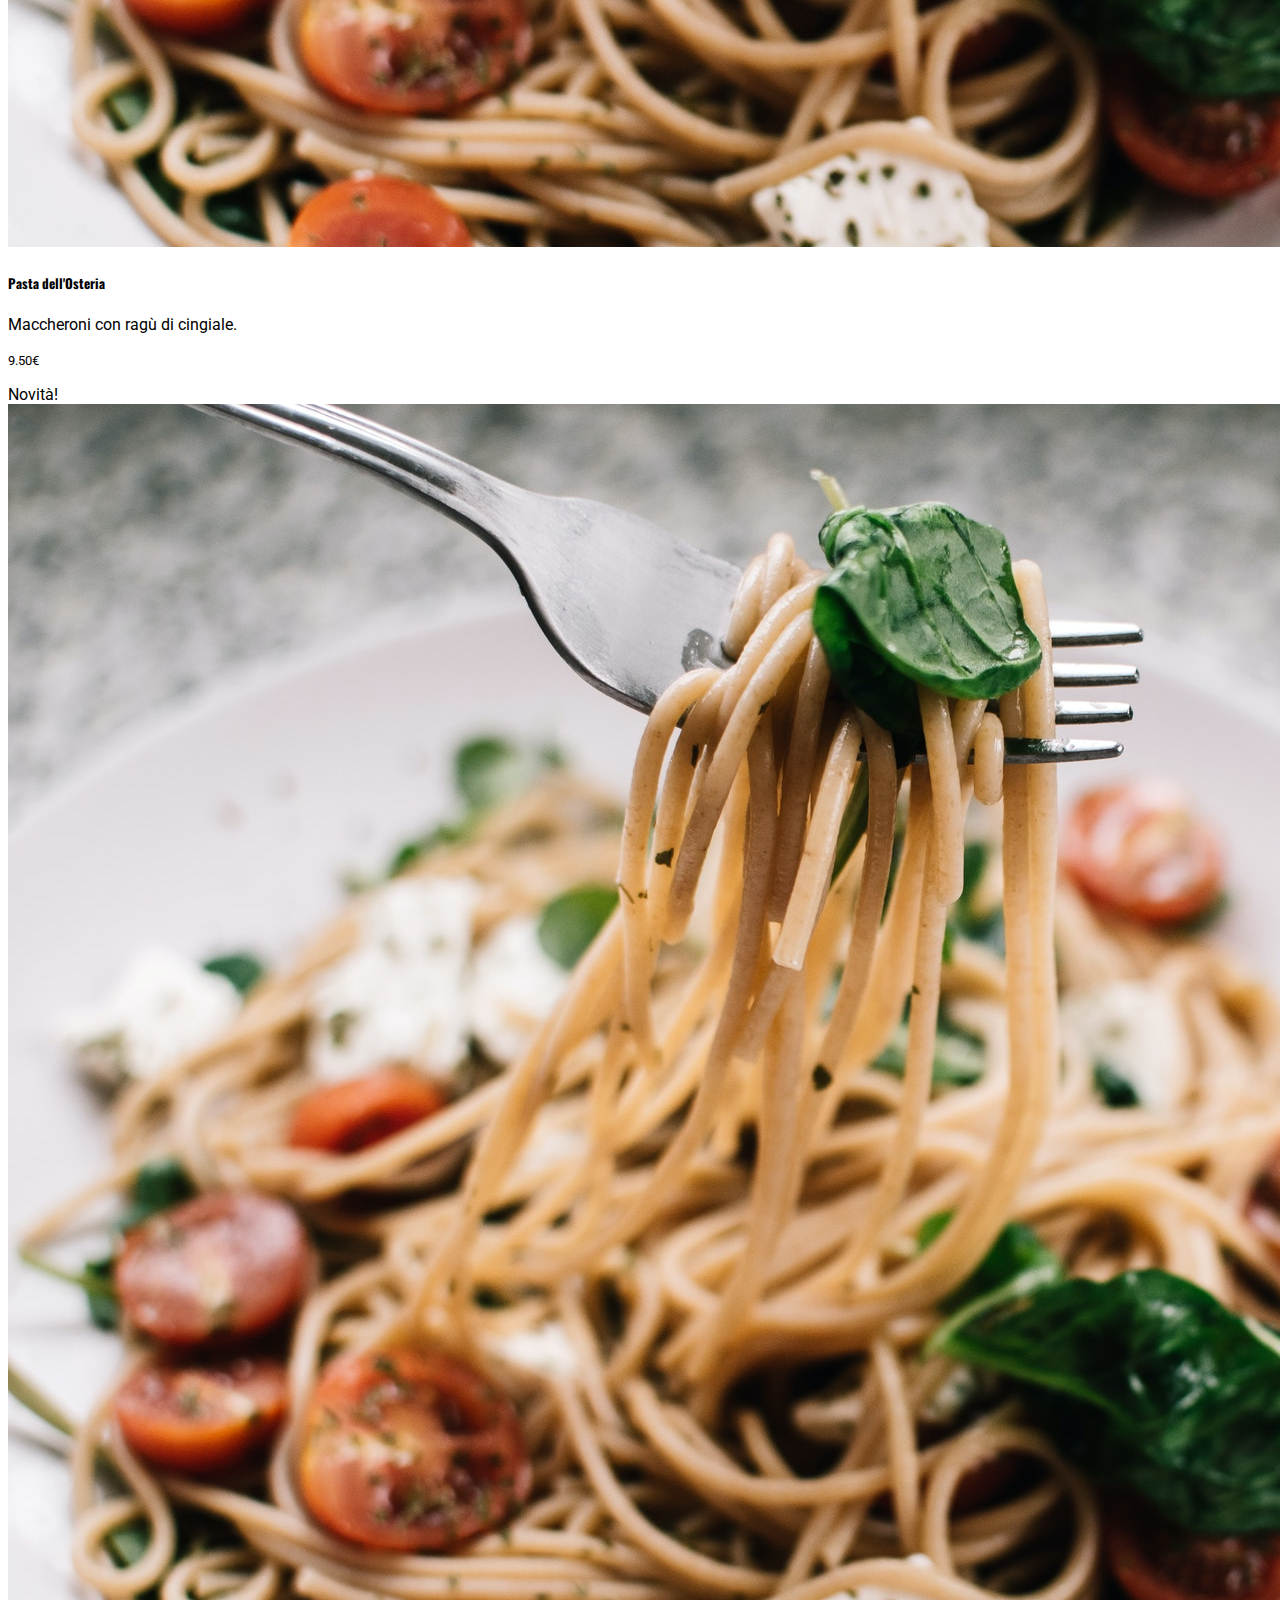
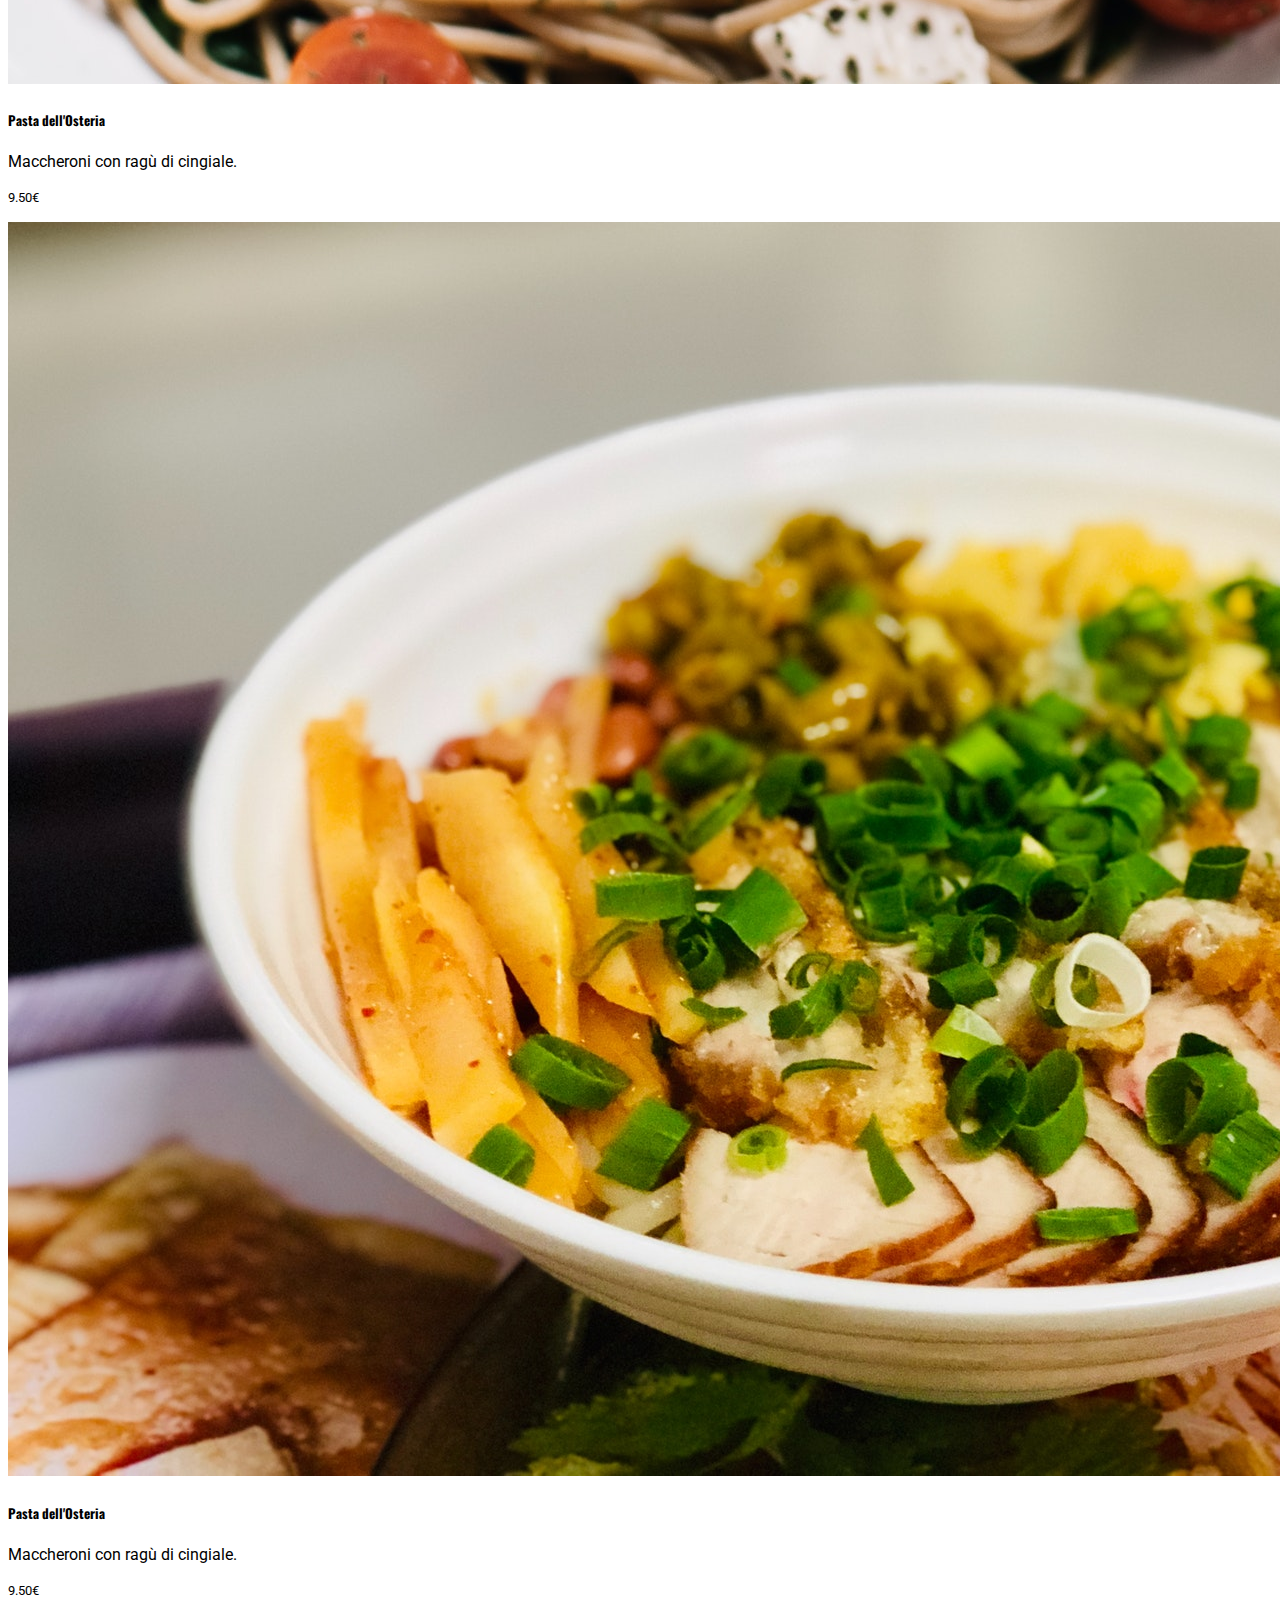
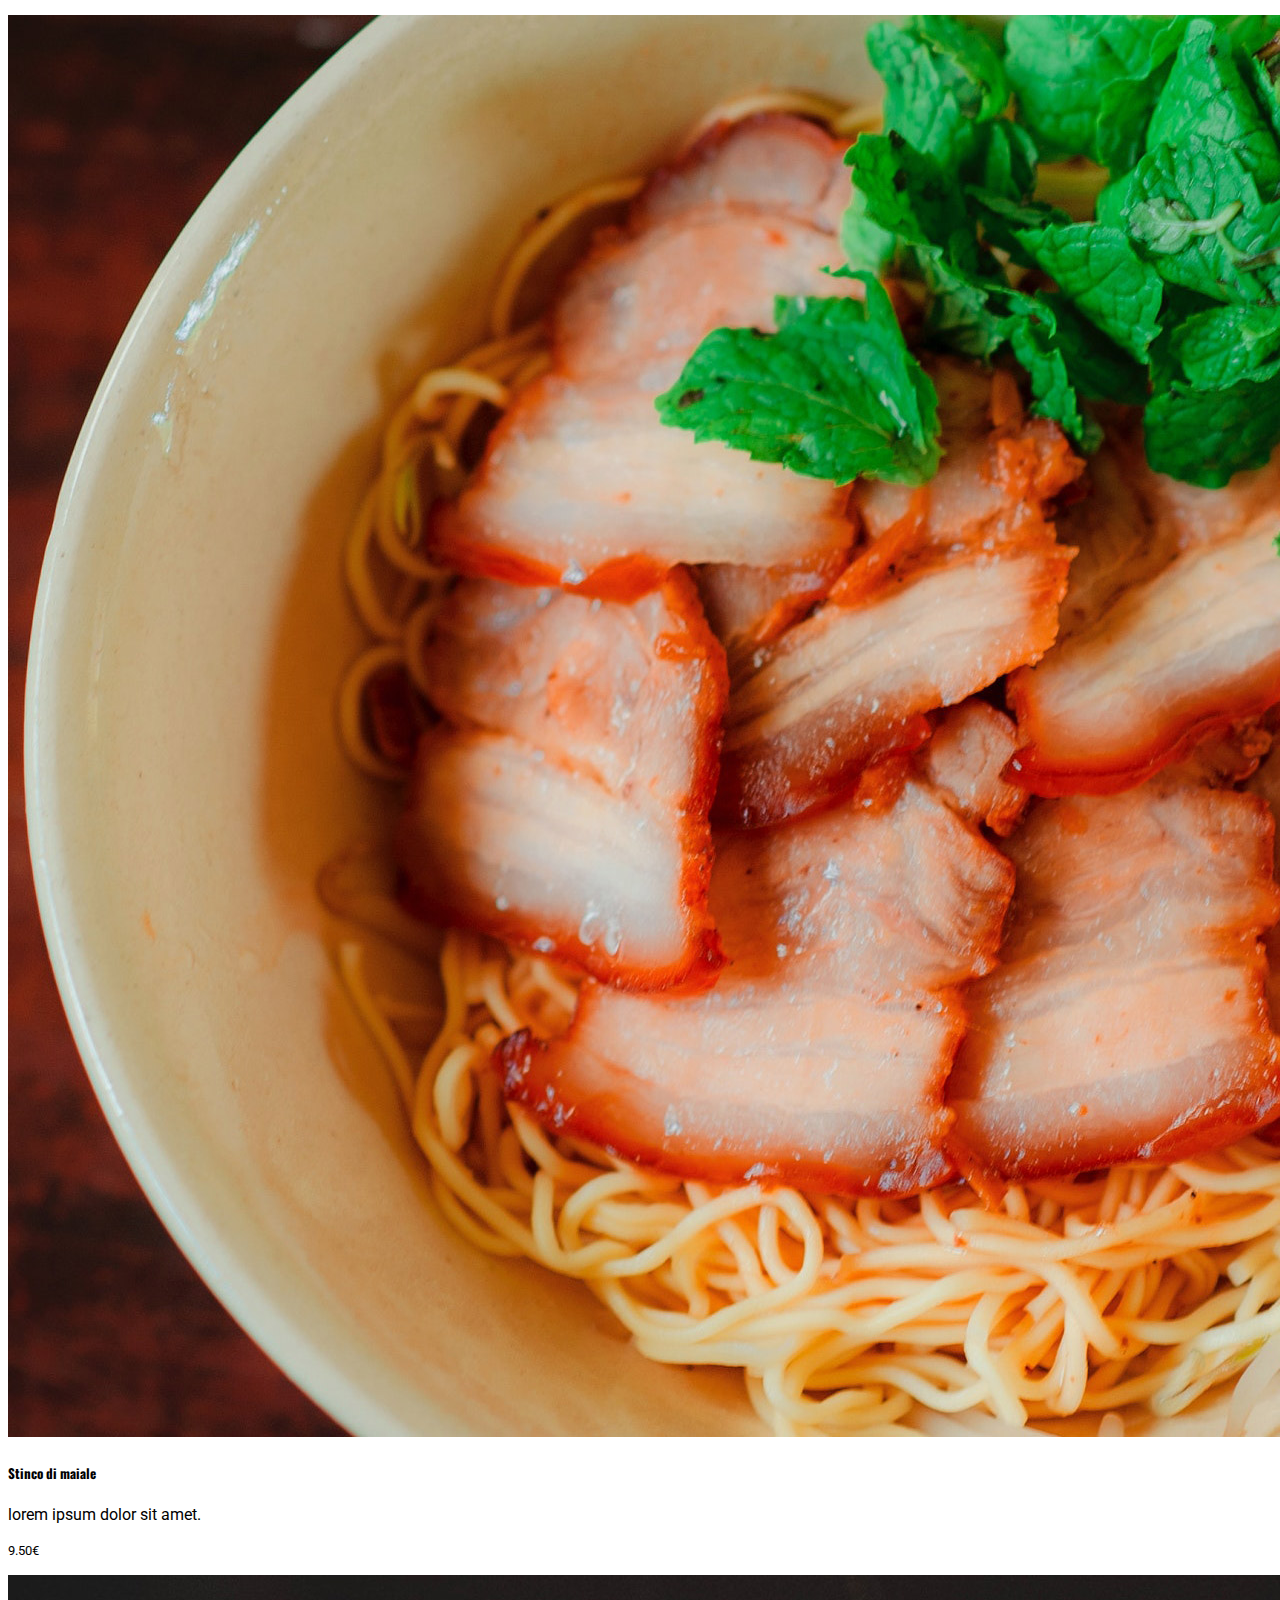
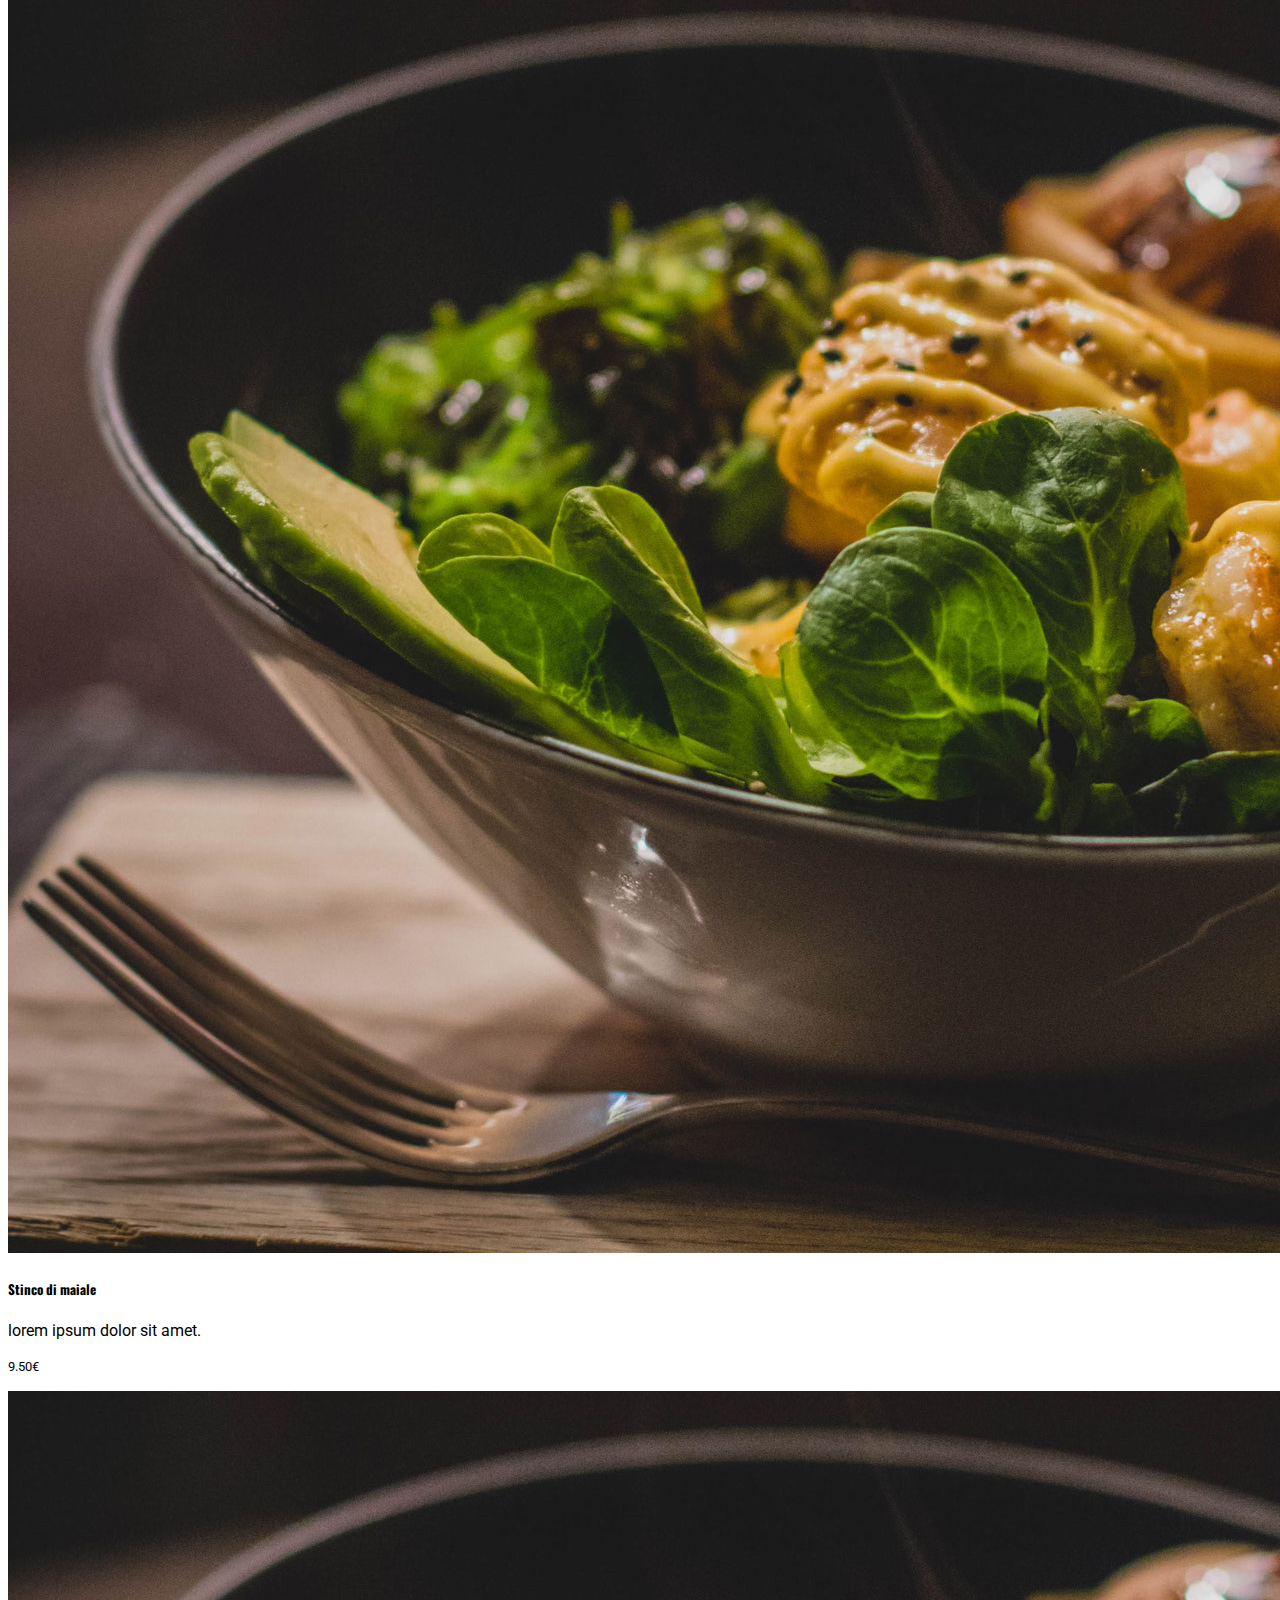
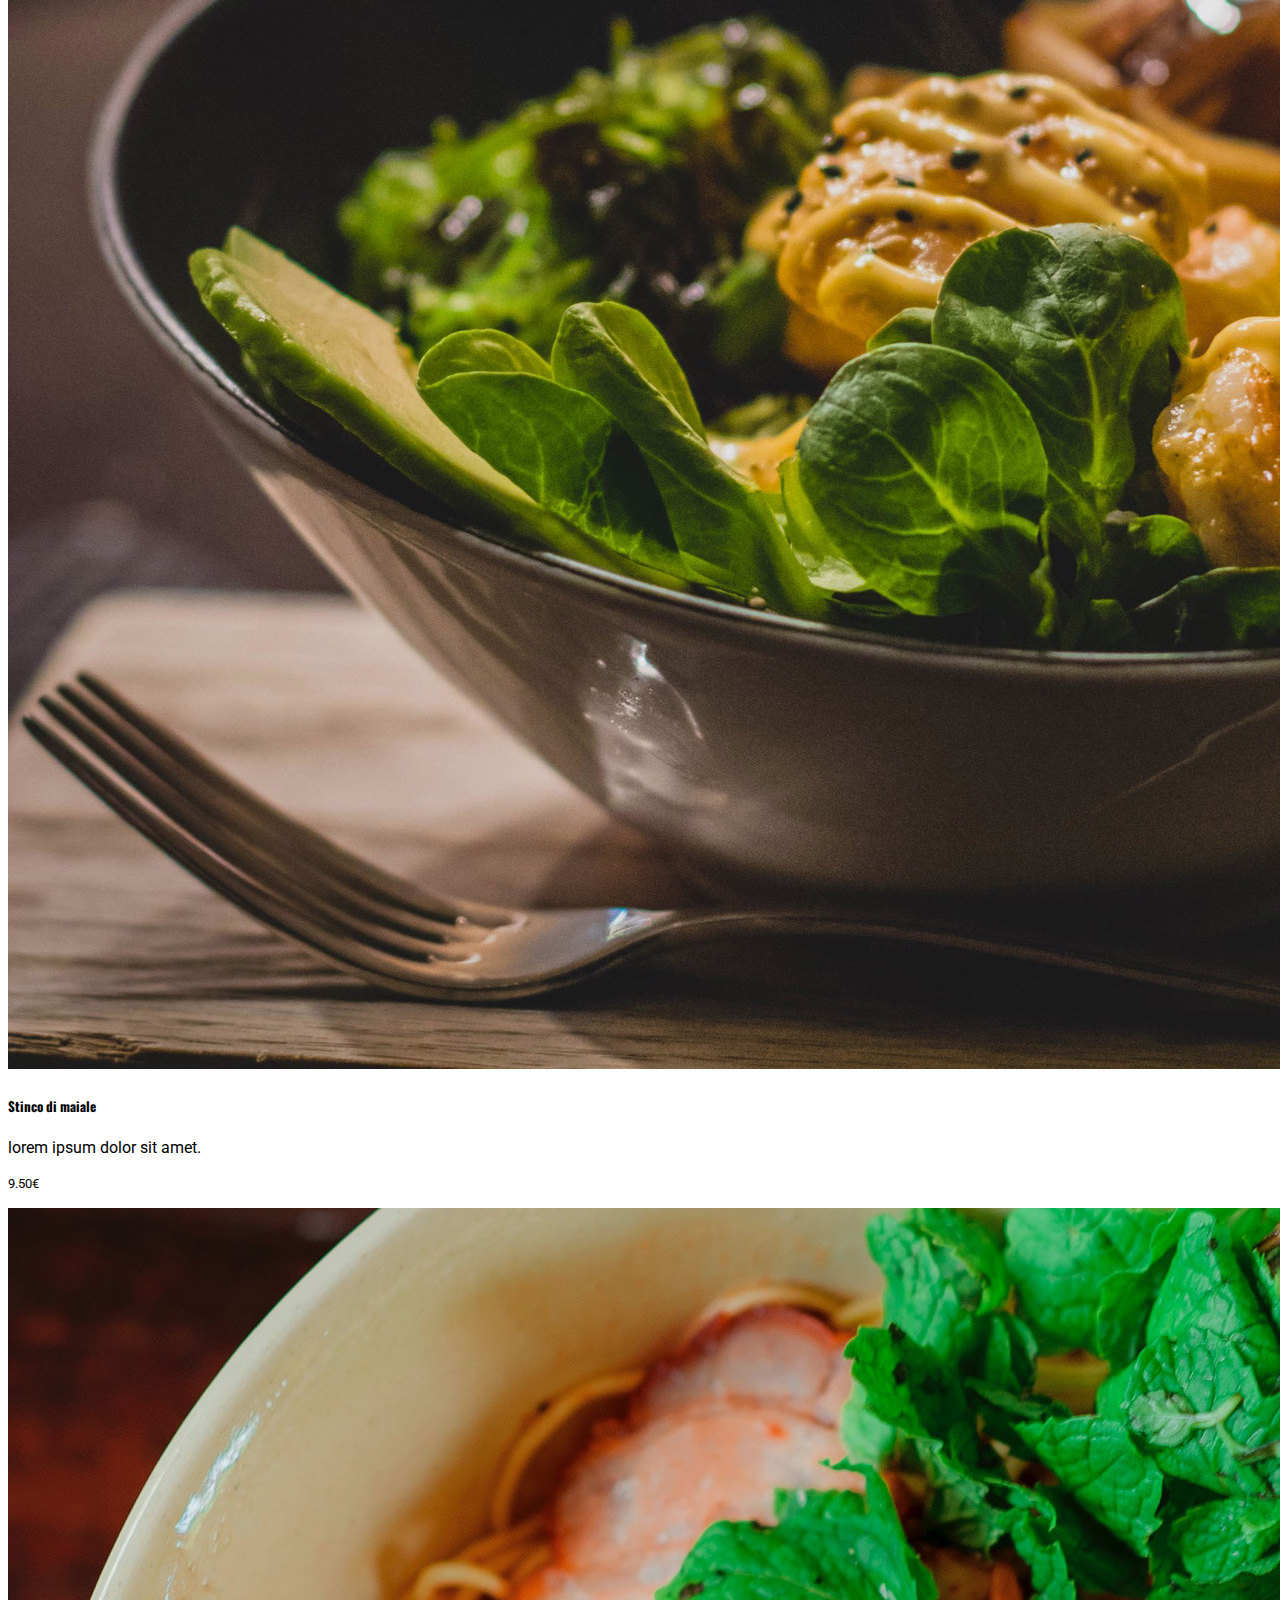
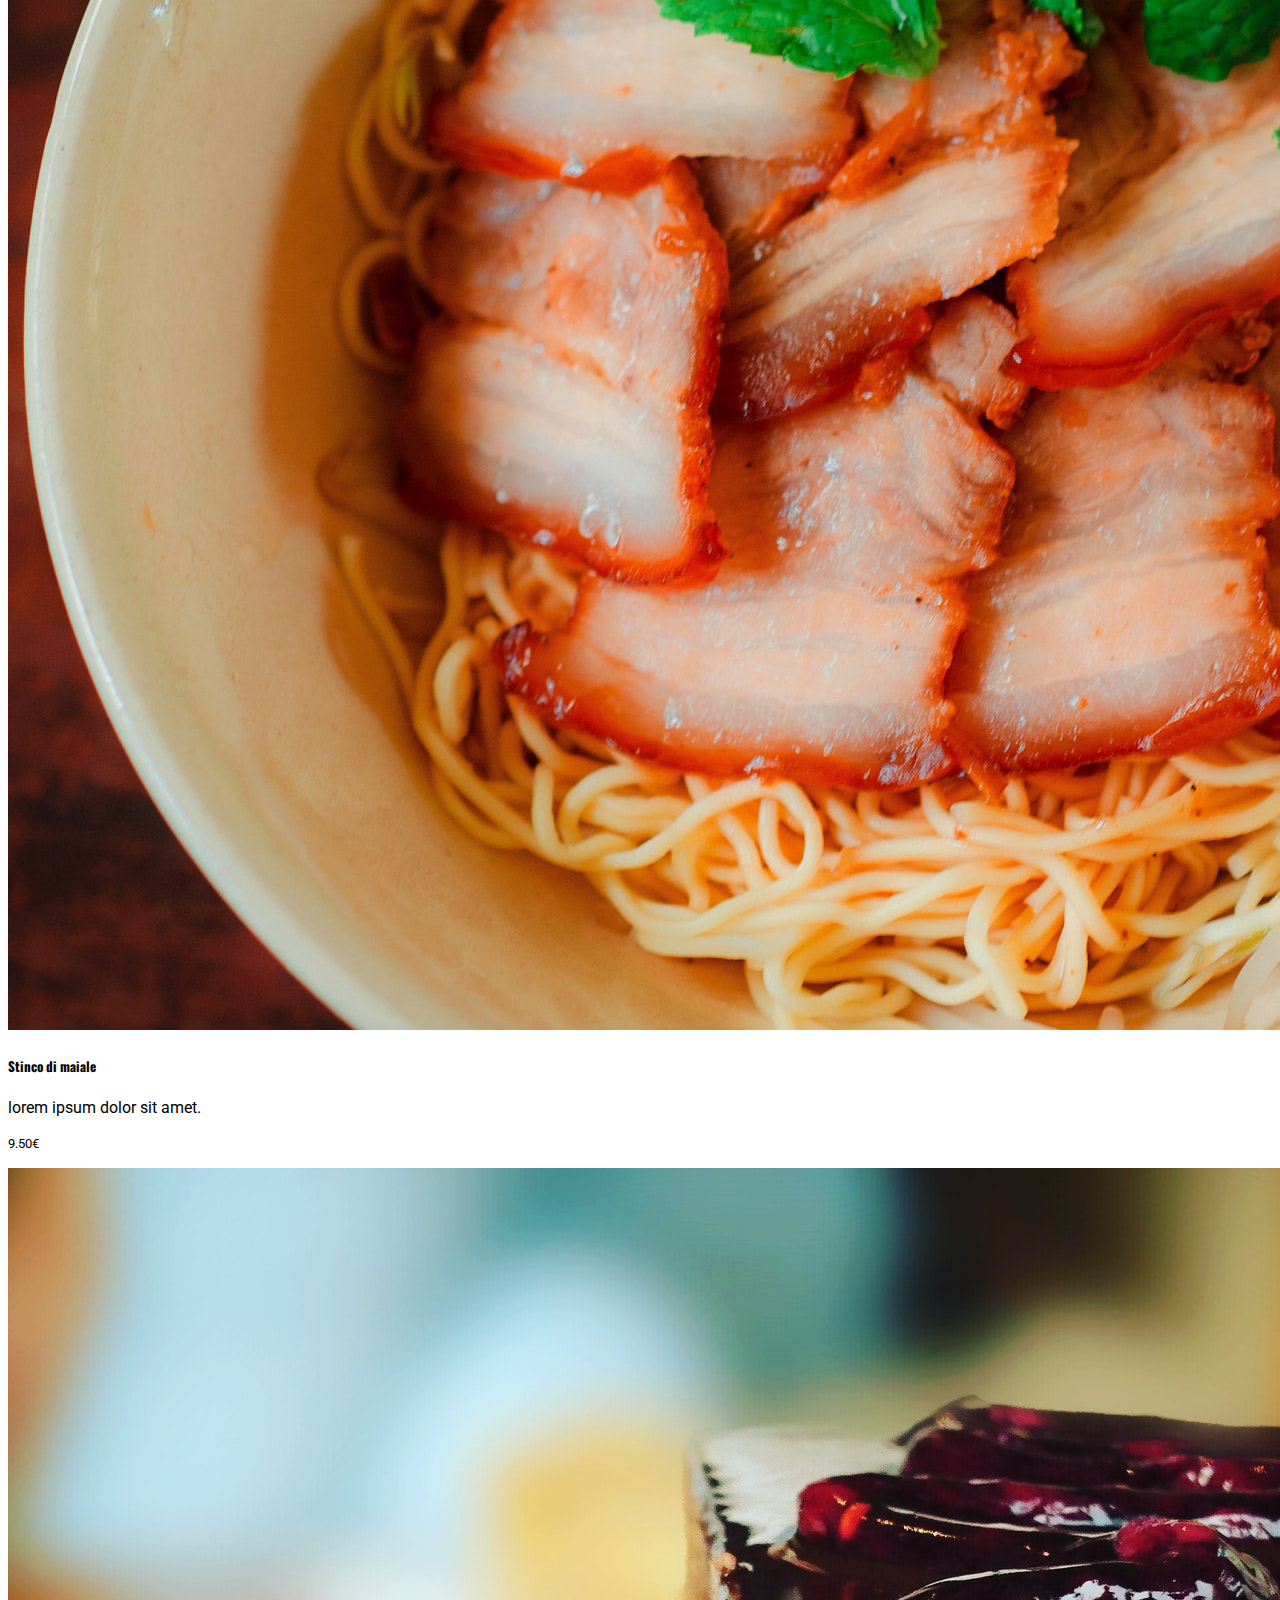
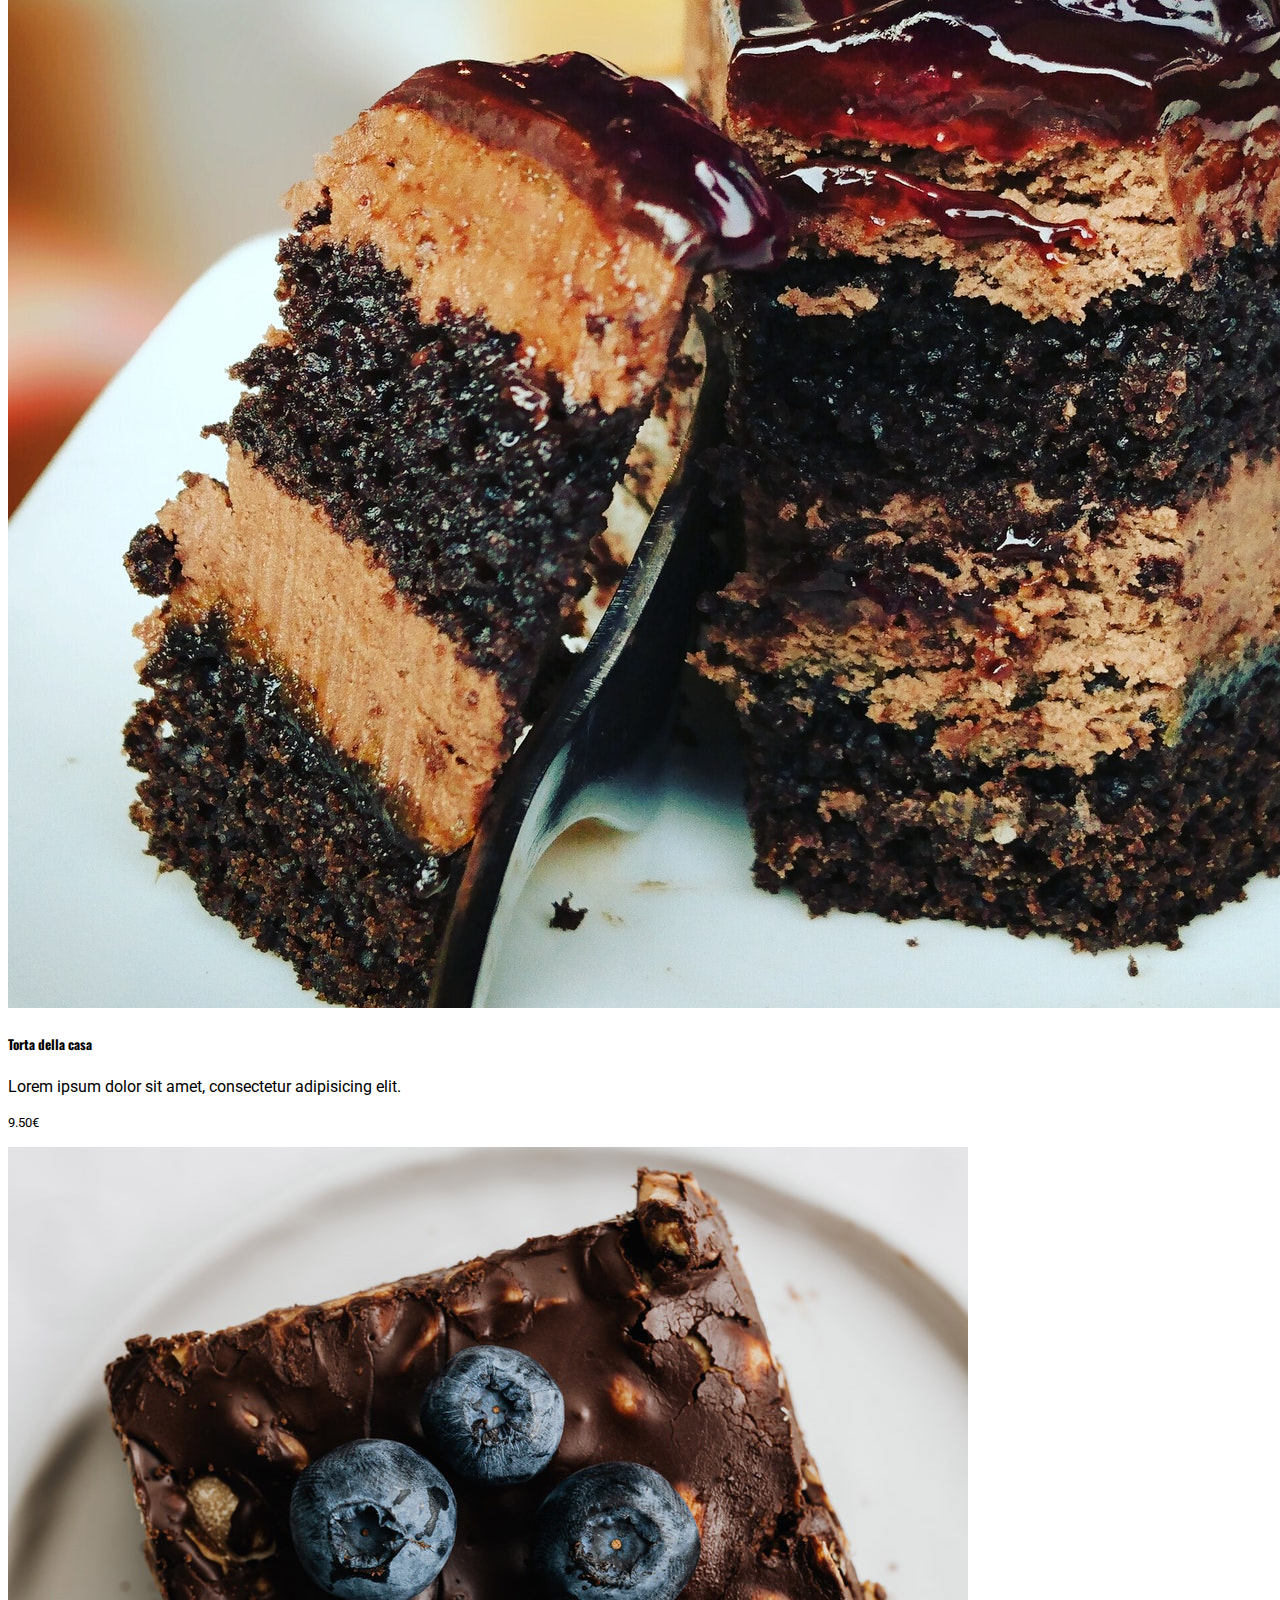
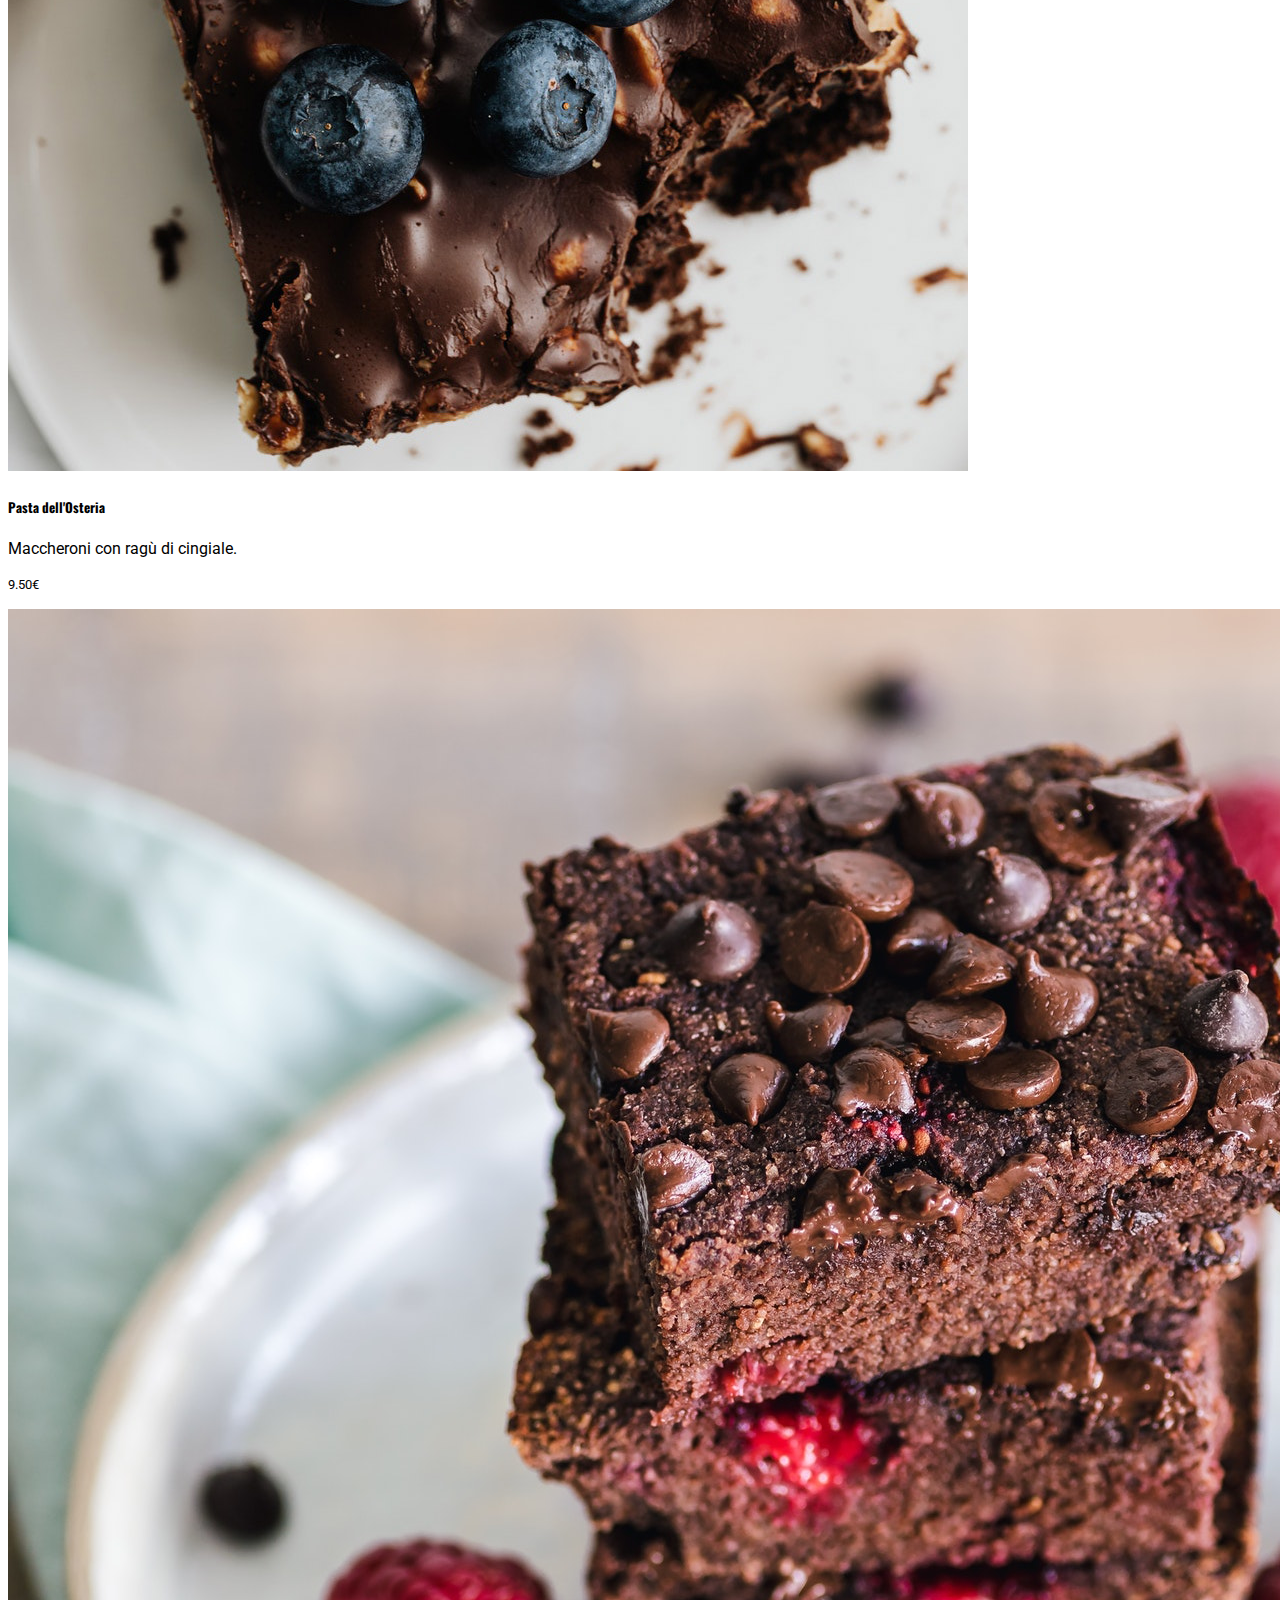
<file: menu.html>
<!DOCTYPE html>
<html lang="en">
  <head>
    <meta charset="utf-8" />
    <meta name="viewport" content="width=device-width, initial-scale=1" />
    <meta name="description" content="" />
    <title>Restaurant</title>
    <link
      href="https://cdn.jsdelivr.net/npm/bootstrap@5.1.3/dist/css/bootstrap.min.css"
      rel="stylesheet"
      integrity="sha384-1BmE4kWBq78iYhFldvKuhfTAU6auU8tT94WrHftjDbrCEXSU1oBoqyl2QvZ6jIW3"
      crossorigin="anonymous"
    />
    <link href="style/style.css" rel="stylesheet" />
  </head>
  <body>
    <header class="mb-5">
      <nav class="navbar navbar-expand-md navbar-dark fixed-top bg-dark">
        <div class="container-fluid">
          <a class="navbar-brand" href="index.html">Antica Osteria</a>
          <button
            class="navbar-toggler"
            type="button"
            data-bs-toggle="collapse"
            data-bs-target="#navbarCollapse"
            aria-controls="navbarCollapse"
            aria-expanded="false"
            aria-label="Toggle navigation"
          >
            <span class="navbar-toggler-icon"></span>
          </button>
          <div class="collapse navbar-collapse" id="navbarCollapse">
            <ul class="navbar-nav ms-auto mb-2 mb-md-0">
              <!-- <li class="nav-item">
                <a class="nav-link active" aria-current="page" href="#">Home</a>
              </li> -->
              <li class="nav-item">
                <a class="nav-link" href="about.html">Il ristorante</a>
              </li>
              <li class="nav-item">
                <a class="nav-link active" href="#">Menu</a>
              </li>
            </ul>
            <div>
                <i class="bi bi-facebook"></i>
            </div>
          </div>
        </div>
      </nav>
    </header>

    <main class="mt-5">
      <div class="container-fluid about py-5 d-flex align-items-center position-relative">
        <div class="background menu position-absolute h-100 w-100">
        </div>
        <div class="row">
          <div class="ps-5">
            <h1>Menu</h1>
          </div>
        </div>
      </div>

      <section class="container py-5">
        <div class="row">
          <div class="col pb-4">
            <h2>Il nostro menu</h2>
          </div>
        </div>

        <div class="row">
          <div class="col">
            <ul class="nav nav-pills menu-pills" id="pills-tab" role="tablist">
              <li class="nav-item" role="presentation">
                <button class="nav-link active" id="pills-primi-tab" data-bs-toggle="tab" data-bs-target="#pills-primi" type="button" role="tab" aria-controls="pills-primi" aria-selected="true">Primi</button>
              </li>
              <li class="nav-item" role="presentation">
                <button class="nav-link" id="pills-secondi-tab" data-bs-toggle="tab" data-bs-target="#pills-secondi" type="button" role="tab" aria-controls="pills-secondi" aria-selected="false">Secondi</button>
              </li>
              <li class="nav-item" role="presentation">
                <button class="nav-link" id="pills-dessert-tab" data-bs-toggle="tab" data-bs-target="#pills-dessert" type="button" role="tab" aria-controls="pills-dessert" aria-selected="false">Dessert</button>
              </li>
            </ul>
          </div>
        </div>

        <div class="row mt-4 menu">
          <div class="col tab-content" id="pills-tabContent">
            
            <div class="tab-pane fade show active" id="pills-primi" role="tabpanel" aria-labelledby="pills-primi-tab">
              <div class="row row-cols-1 row-cols-md-2 g-2">
                
                <div class="col">
                  <div class="card mb-3 h-100">
                    <div class="row g-0 h-100">
                      <div class="col-md-4">
                        <img src="img/primo1.jpg" class="img-fluid rounded-start image-cover h-100" alt="...">
                      </div>
                      <div class="col-md-8">
                        <div class="card-body">
                          <h5 class="card-title">Pasta dell'Osteria</h5>
                          <p class="card-text">Maccheroni con ragù di cingiale.</p>
                          <p class="card-text position-absolute bottom-0 end-0 pe-3 pb-2"><small class="text-muted">9.50€</small></p>
                        </div>
                      </div>
                    </div>
                  </div>
                </div>

                <div class="col">
                  <div class="card mb-3 h-100">
                    <div class="row g-0 h-100">
                      <div class="col-md-4">
                        <img src="img/primo2.jpg" class="img-fluid rounded-start image-cover h-100" alt="...">
                      </div>
                      <div class="col-md-8">
                        <div class="card-body">
                          <h5 class="card-title">Pasta dell'Osteria</h5>
                          <p class="card-text">Maccheroni con ragù di cingiale.</p>
                          <p class="card-text position-absolute bottom-0 end-0 pe-3 pb-2"><small class="text-muted">9.50€</small></p>
                          <span class="position-absolute top-0 start-100 translate-middle badge rounded-pill bg-danger">
                            Novità!
                          </span>
                        </div>
                      </div>
                    </div>
                  </div>
                </div>

                <div class="col">
                  <div class="card mb-3 h-100">
                    <div class="row g-0 h-100">
                      <div class="col-md-4">
                        <img src="img/primo2.jpg" class="img-fluid rounded-start image-cover h-100" alt="...">
                      </div>
                      <div class="col-md-8">
                        <div class="card-body">
                          <h5 class="card-title">Pasta dell'Osteria</h5>
                          <p class="card-text">Maccheroni con ragù di cingiale.</p>
                          <p class="card-text position-absolute bottom-0 end-0 pe-3 pb-2"><small class="text-muted">9.50€</small></p>
                        </div>
                      </div>
                    </div>
                  </div>
                </div>
                
                <div class="col">
                  <div class="card mb-3 h-100">
                    <div class="row g-0 h-100">
                      <div class="col-md-4">
                        <img src="img/primo1.jpg" class="img-fluid rounded-start image-cover h-100" alt="...">
                      </div>
                      <div class="col-md-8">
                        <div class="card-body">
                          <h5 class="card-title">Pasta dell'Osteria</h5>
                          <p class="card-text">Maccheroni con ragù di cingiale.</p>
                          <p class="card-text position-absolute bottom-0 end-0 pe-3 pb-2"><small class="text-muted">9.50€</small></p>
                        </div>
                      </div>
                    </div>
                  </div>
                </div>
              </div>
            </div>

            <div class="tab-pane fade" id="pills-secondi" role="tabpanel" aria-labelledby="pills-secondi-tab">
              <div class="row row-cols-1 row-cols-md-2 g-2">
                <div class="col">
                  <div class="card mb-3 h-100">
                    <div class="row g-0 h-100">
                      <div class="col-md-4">
                        <img src="img/secondo1.jpg" class="img-fluid rounded-start image-cover h-100" alt="...">
                      </div>
                      <div class="col-md-8">
                        <div class="card-body">
                          <h5 class="card-title">Stinco di maiale</h5>
                          <p class="card-text">lorem ipsum dolor sit amet.</p>
                          <p class="card-text position-absolute bottom-0 end-0 pe-3 pb-2"><small class="text-muted">9.50€</small></p>
                        </div>
                      </div>
                    </div>
                  </div>
                </div>
                <div class="col">
                  <div class="card mb-3 h-100">
                    <div class="row g-0 h-100">
                      <div class="col-md-4">
                        <img src="img/secondo2.jpg" class="img-fluid rounded-start image-cover h-100" alt="...">
                      </div>
                      <div class="col-md-8">
                        <div class="card-body">
                          <h5 class="card-title">Stinco di maiale</h5>
                          <p class="card-text">lorem ipsum dolor sit amet.</p>
                          <p class="card-text position-absolute bottom-0 end-0 pe-3 pb-2"><small class="text-muted">9.50€</small></p>
                        </div>
                      </div>
                    </div>
                  </div>
                </div>
                <div class="col">
                  <div class="card mb-3 h-100">
                    <div class="row g-0 h-100">
                      <div class="col-md-4">
                        <img src="img/secondo2.jpg" class="img-fluid rounded-start image-cover h-100" alt="...">
                      </div>
                      <div class="col-md-8">
                        <div class="card-body">
                          <h5 class="card-title">Stinco di maiale</h5>
                          <p class="card-text">lorem ipsum dolor sit amet.</p>
                          <p class="card-text position-absolute bottom-0 end-0 pe-3 pb-2"><small class="text-muted">9.50€</small></p>
                        </div>
                      </div>
                    </div>
                  </div>
                </div>
                <div class="col">
                  <div class="card mb-3 h-100">
                    <div class="row g-0 h-100">
                      <div class="col-md-4">
                        <img src="img/secondo1.jpg" class="img-fluid rounded-start image-cover h-100" alt="...">
                      </div>
                      <div class="col-md-8">
                        <div class="card-body">
                          <h5 class="card-title">Stinco di maiale</h5>
                          <p class="card-text">lorem ipsum dolor sit amet.</p>
                          <p class="card-text position-absolute bottom-0 end-0 pe-3 pb-2"><small class="text-muted">9.50€</small></p>
                        </div>
                      </div>
                    </div>
                  </div>
                </div>
              </div>
            </div>
            <div class="tab-pane fade" id="pills-dessert" role="tabpanel" aria-labelledby="pills-dessert-tab">
              <div class="row row-cols-1 row-cols-md-2 g-2">
                <div class="col">
                  <div class="card mb-3 h-100">
                    <div class="row g-0 h-100">
                      <div class="col-md-4">
                        <img src="img/dessert1.jpg" class="img-fluid rounded-start image-cover h-100" alt="...">
                      </div>
                      <div class="col-md-8">
                        <div class="card-body">
                          <h5 class="card-title">Torta della casa</h5>
                          <p class="card-text">Lorem ipsum dolor sit amet, consectetur adipisicing elit.</p>
                          <p class="card-text position-absolute bottom-0 end-0 pe-3 pb-2"><small class="text-muted">9.50€</small></p>
                        </div>
                      </div>
                    </div>
                  </div>
                </div>
                <div class="col">
                  <div class="card mb-3 h-100">
                    <div class="row g-0 h-100">
                      <div class="col-md-4">
                        <img src="img/dessert2.jpg" class="img-fluid rounded-start image-cover h-100" alt="...">
                      </div>
                      <div class="col-md-8">
                        <div class="card-body">
                          <h5 class="card-title">Pasta dell'Osteria</h5>
                          <p class="card-text">Maccheroni con ragù di cingiale.</p>
                          <p class="card-text position-absolute bottom-0 end-0 pe-3 pb-2"><small class="text-muted">9.50€</small></p>
                        </div>
                      </div>
                    </div>
                  </div>
                </div>
                <div class="col">
                  <div class="card mb-3 h-100">
                    <div class="row g-0 h-100">
                      <div class="col-md-4">
                        <img src="img/dessert3.jpg" class="img-fluid rounded-start image-cover h-100" alt="...">
                      </div>
                      <div class="col-md-8">
                        <div class="card-body">
                          <h5 class="card-title">Pasta dell'Osteria</h5>
                          <p class="card-text">Maccheroni con ragù di cingiale.</p>
                          <p class="card-text position-absolute bottom-0 end-0 pe-3 pb-2"><small class="text-muted">9.50€</small></p>
                        </div>
                      </div>
                    </div>
                  </div>
                </div>
                <div class="col">
                  <div class="card mb-3 h-100">
                    <div class="row g-0 h-100">
                      <div class="col-md-4">
                        <img src="img/dessert2.jpg" class="img-fluid rounded-start image-cover h-100" alt="...">
                      </div>
                      <div class="col-md-8">
                        <div class="card-body">
                          <h5 class="card-title">Pasta dell'Osteria</h5>
                          <p class="card-text">Maccheroni con ragù di cingiale.</p>
                          <p class="card-text position-absolute bottom-0 end-0 pe-3 pb-2"><small class="text-muted">9.50€</small></p>
                        </div>
                      </div>
                    </div>
                  </div>
                </div>
              </div>
            </div>
          </div>
        </div>
      </section>

      <section class="container-fluid banner">
        <div class="row wrapper justify-content-center p-5">
          <div class="col-12 col-md-6 p-5 semi-transparent">
            <h2 class="text-center">Specialità del giorno</h2>
            <div class="d-flex flex-column flex-sm-row align-items-center justify-content-center mt-5 mb-3 mb-sm-0">
              <img src="img/piatto-square.jpg" alt="" class="img-fluid resized-mini me-3 mb-3 mb-sm-0">
              <span class="ms-3">
                <h4>Pollo alla cacciatora</h4>
                <p class="mb-0">Con la nostra salsa al vino rosso.</p>
              </span>
            </div>
          </div>
        </div>
      </section>

      <section class="container py-5 my-5">
        <div class="p-5 mb-4 bg-light border rounded-3">
          <div class="container-fluid text-center py-5">
            <h2 class="display-5 fw-bold">Ti è venuta fame?</h2>
            <p class="fs-4">Prenota subito il tuo tavolo!</p>
            <button class="btn btn-primary" data-bs-toggle="modal" data-bs-target="#prenotazione">Prenota</button>
          </div>
        </div>
      </section>
    </main>

    <footer>
      <div class="container py-4 footer-link">
        <div class="row">
          <div class="col-sm-6 col-md-4">
            <h3>Antica Osteria</h3>
            <h6>Cucina casalinga, porzioni da re!</h6>
            <p>
              Via Mazzini, 32 - 00100 ROMA<br />
              Tel.: 06-12345678
            </p>
          </div>
          <div class="col-sm-6 col-md-4">
            <h3>Orari</h3>
            <p>
              Lunedì chiuso<br />
              <strong>Mar-Dom</strong>: 11.00 - 22.00
            </p>
          </div>
          <div class="col-sm-6 col-md-4">
            <h3>Navigazione</h3>
            <ul class="navbar-nav me-auto mb-2 mb-md-0">
              <li class="nav-item">
                <a class="nav-link" aria-current="page" href="index.html">Home</a>
              </li>
              <li class="nav-item">
                <a class="nav-link" href="about.html">Il ristorante</a>
              </li>
              <li class="nav-item">
                <a class="nav-link" href="menu.html">Menu</a>
              </li>
            </ul>
          </div>
        </div>
      </div>
    </footer>

    <div class="modal fade" id="prenotazione" tabindex="-1" aria-labelledby="prenotazioneLabel" aria-hidden="true">
      <div class="modal-dialog">
        <div class="modal-content">

          <div class="modal-header">
            <h5 class="modal-title" id="prenotazioneLabel">Prenotazione tavolo</h5>
            <button type="button" class="btn-close" data-bs-dismiss="modal" aria-label="Close"></button>
          </div>

          <div class="modal-body">
            <form>
              <div class="form-floating mb-3">
                <input type="email" class="form-control" id="floatingInput" placeholder="name@example.com">
                <label for="floatingInput">La tua email</label>
              </div>

              <div class="input-group mb-3">
                <span class="input-group-text">Nome e cognome</span>
                <input type="text" aria-label="First name" class="form-control">
                <input type="text" aria-label="Last name" class="form-control">
              </div>

              <div class="row g-2 mb-3">
                <div class="col-md">
                  <label for="exampleSelect" class="form-label">Posizione tavolo</label>
                  <select class="form-select" id="exampleSelect" aria-label="Default select example">
                    <option value="1">Sala</option>
                    <option value="2">Veranda</option>
                    <option value="3">Terrazza</option>
                  </select>
                </div>
                <div class="col-md">
                  <label class="form-label" for="date">Data prenotazione</label>
                  <input class="form-control" type="datetime-local" id="date" name="date">
                </div>
                <div class="col-md">
                  <label class="form-label" for="posti">N° posti</label>
                  <input class="form-control" type="number" id="posti" name="posti">
                </div>
              </div>
              
              <div class="input-group mb-3">
                <span class="input-group-text">Note</span>
                <textarea class="form-control" aria-label="With textarea" rows="3"></textarea>
              </div>
            </form>
          </div>

          <div class="modal-footer">
            <button type="button" class="btn btn-secondary" data-bs-dismiss="modal">Chiudi</button>
            <button type="submit" class="btn btn-primary">Prenota</button>
          </div>
        </div>
      </div>
    </div>
    
    <script
      src="https://cdn.jsdelivr.net/npm/bootstrap@5.1.3/dist/js/bootstrap.bundle.min.js"
      integrity="sha384-ka7Sk0Gln4gmtz2MlQnikT1wXgYsOg+OMhuP+IlRH9sENBO0LRn5q+8nbTov4+1p"
      crossorigin="anonymous"
    ></script>
  </body>
</html>
</file>
<file: style/style.css>
@import url("https://cdn.jsdelivr.net/npm/bootstrap-icons@1.9.1/font/bootstrap-icons.css");
@import url('https://fonts.googleapis.com/css2?family=Oswald:wght@500&family=Roboto:wght@400;700&display=swap');

body {
  font-family: 'Roboto', sans-serif;
}

h1, h2, h3, h4, h5, h6 {
  font-family: 'Oswald', sans-serif;
}

.carousel-item {
  height: 80vh;
  min-height: 400px;
  max-height: 800px;
}

.carousel-item > img {
  object-fit: cover;
  filter: brightness(50%);
}

/* --- FEATURES --- */
.features {
  background-color: #d6e4e7;
}
.features h2 {
  font-weight: 400;
}

/* --- MAX-WIDTH RESIZE --- */
.resized {
  max-width: 200px;
}
.resized-mini {
  max-width: 150px;
}

/* --- FOOTER --- */
footer {
  font-size: 0.8rem;
  background-color: #282828;
  color: white;
}
.footer-link a {
  color: #d3d3d3;
}
footer a:hover {
  color: white;
}


/* ----- ABOUT PAGE ----- */
.about {
  min-height: 50vh;
}
.background {
  background-image: url(../img/staff.jpg);
  background-position: 50% 15%;
  background-repeat: no-repeat;
  background-size: cover;
  filter: brightness(50%);
  top: 0;
  left: 0;
  z-index: -1;
}
.about h1 {
  font-size: 5rem;
  color: white;
}
.card-photo {
  object-fit: cover;
  height: 300px;
}

/* ----- MENU PAGE ----- */
.background.menu {
  background-image: url(../img/dishes.jpg);
  filter: brightness(40%);
}
.menu-pills .nav-link {
  color: gray;
}
.menu-pills .nav-link.active {
  background-color: gray;
}
.banner {
  background-image: url(../img/restaurant-background.jpg);
  background-position: 50% 15%;
  background-repeat: no-repeat;
  background-size: cover;
  background-attachment: fixed;
  color: white
}
.banner .wrapper {
  background-color: rgba(0, 0, 0, 0.5);
}
.semi-transparent {
  background-color: rgba(0, 0, 0, 0.8);
}
.banner h2 {
  font-size: 3rem;
}
.banner img {
  border-radius: 50%;
}
.image-cover {
  object-fit: cover;
}
</file>
